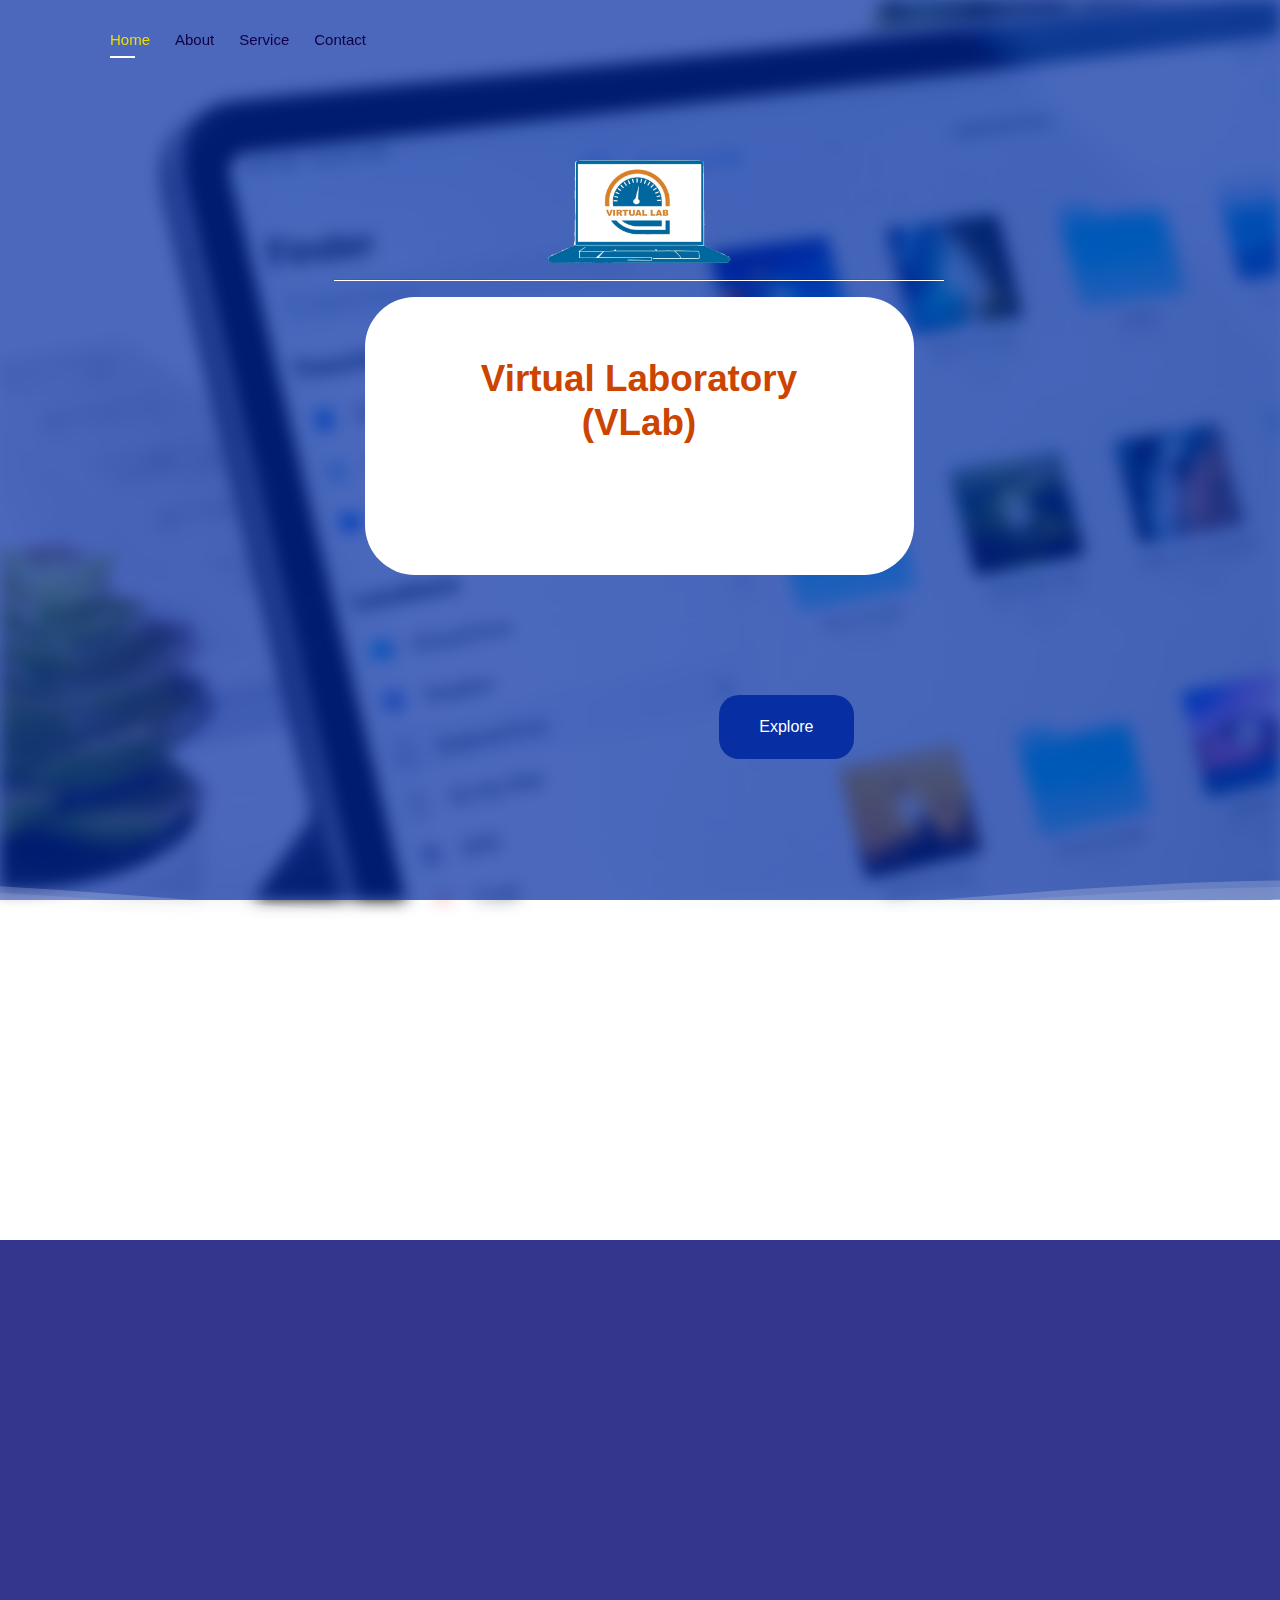
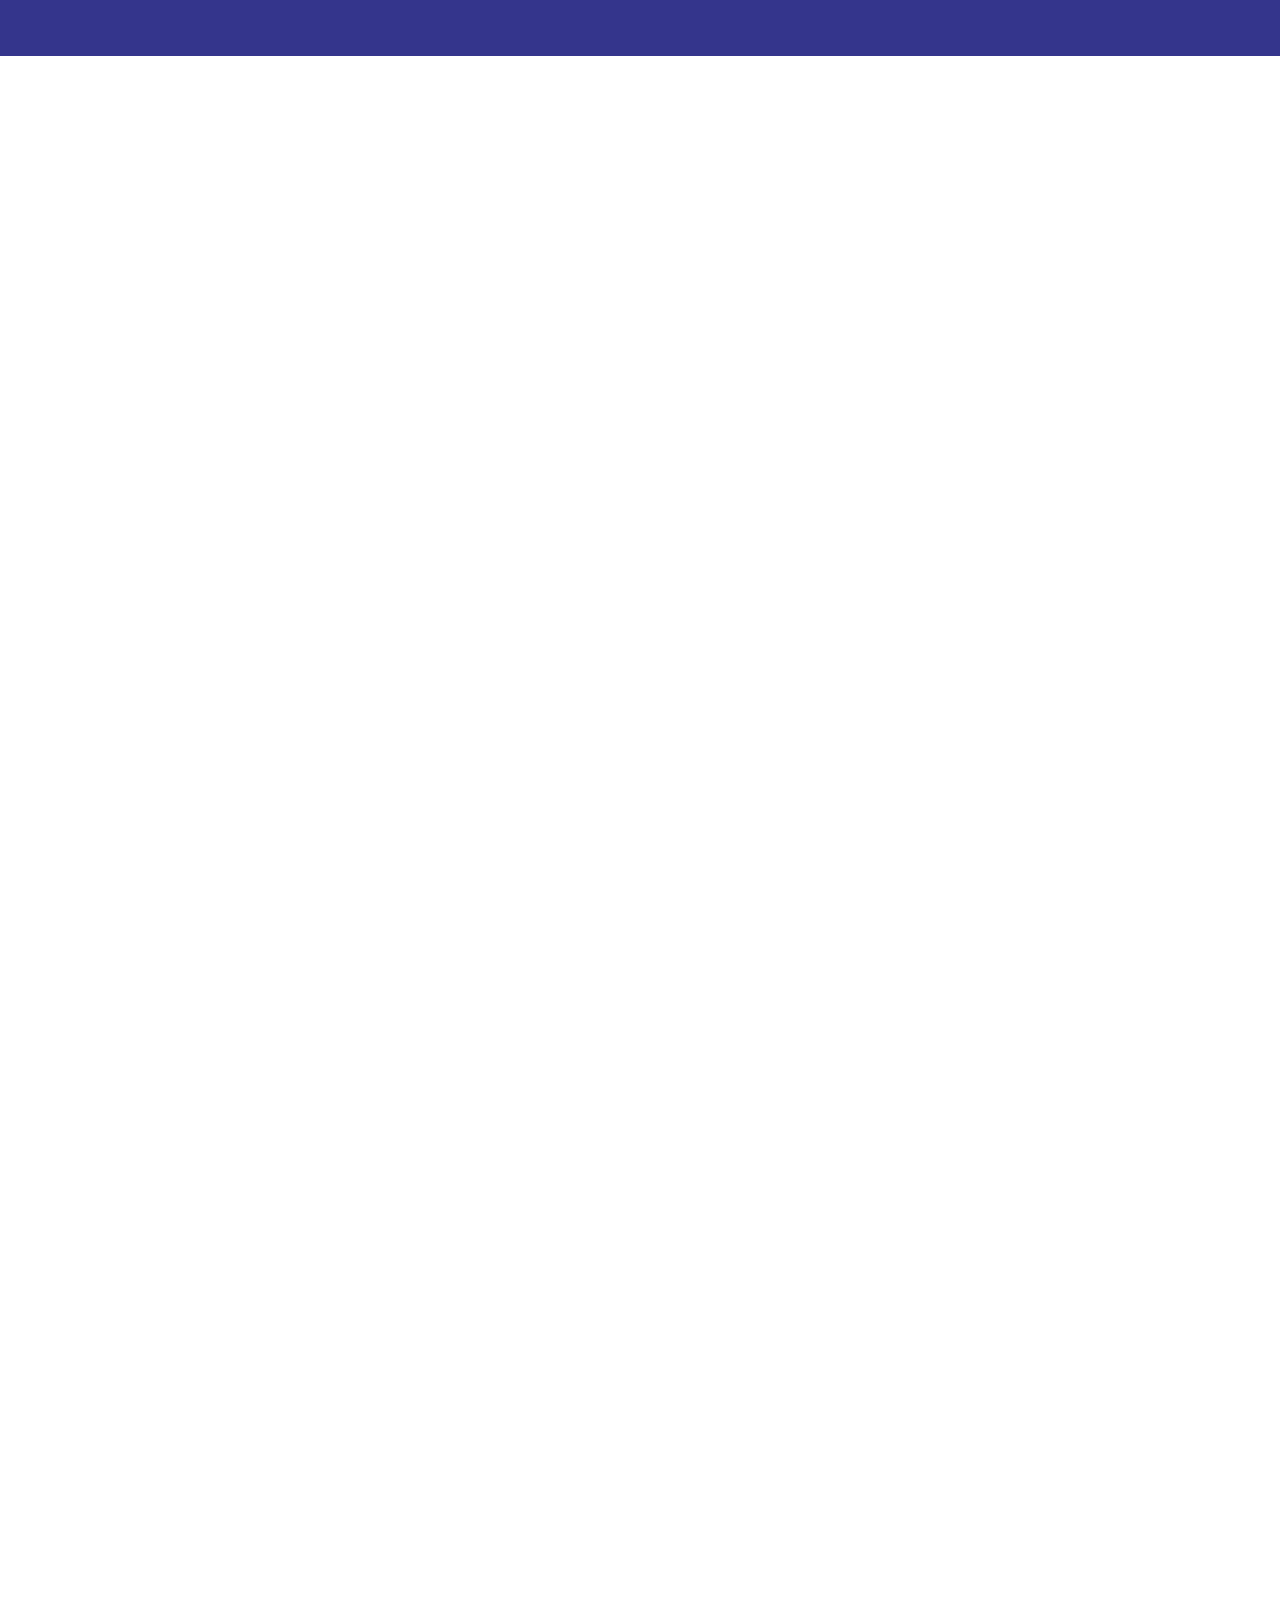
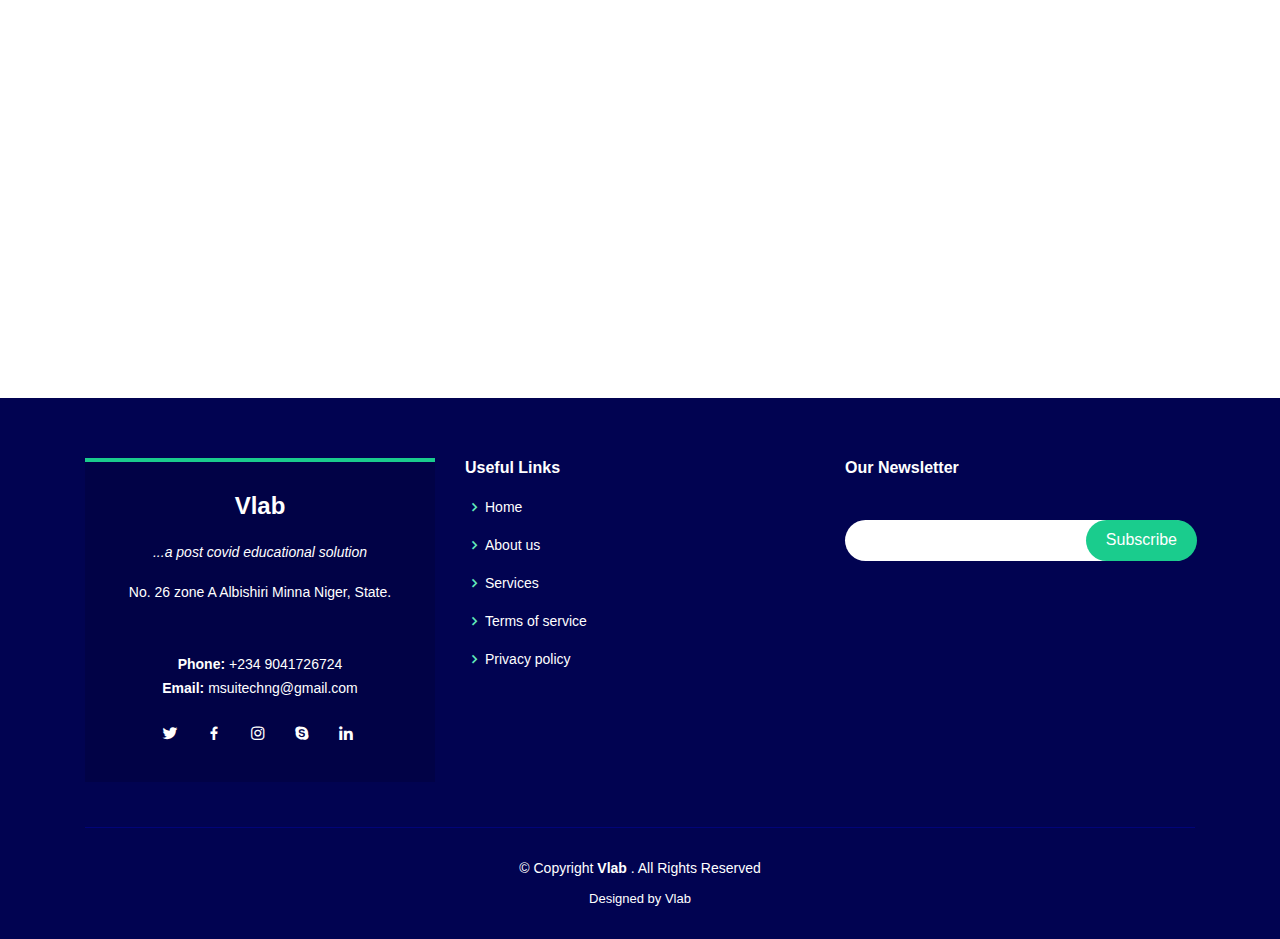
<file: index.html>
<!DOCTYPE html>
<html lang="en">

<head>
  <meta charset="utf-8">
  <meta content="width=device-width, initial-scale=1.0" name="viewport">

  <title>VLab </title>
  <meta content="" name="descriptison">
  <meta content="" name="keywords">

  <!-- Favicons -->
  <link href="assets/img/vlablogo.jpg" rel="icon">
  <link href="assets/img/vlablogo.jpg" rel="apple-touch-icon">

  <!-- Google Fonts -->
<!--   <link href="https://fonts.googleapis.com/css?family=Open+Sans:300,300i,400,400i,600,600i,700,700i|Montserrat:300,300i,400,400i,500,500i,600,600i,700,700i|Poppins:300,300i,400,400i,500,500i,600,600i,700,700i" rel="stylesheet"> -->
<link rel="preconnect" href="https://fonts.gstatic.com">
<link href="https://fonts.googleapis.com/css2?family=Andika+New+Basic:wght@700&family=Baloo+2:wght@500;700;800&family=Cinzel:wght@400;500;700&display=swap" rel="stylesheet">
  <!-- Vendor CSS Files -->
  <link href="assets/vendor/bootstrap/css/bootstrap.min.css" rel="stylesheet">
  <link href="assets/vendor/icofont/icofont.min.css" rel="stylesheet">
  <link href="assets/vendor/boxicons/css/boxicons.min.css" rel="stylesheet">
  <link href="assets/vendor/venobox/venobox.css" rel="stylesheet">
  <link href="assets/vendor/remixicon/remixicon.css" rel="stylesheet">
  <link href="assets/vendor/owl.carousel/assets/owl.carousel.min.css" rel="stylesheet">
  <link href="assets/vendor/aos/aos.css" rel="stylesheet">

  <!-- Template Main CSS File -->
  <link href="assets/css/style.css" rel="stylesheet">

  <!-- =======================================================
  * Template Name: MSUIT Tech - v2.2.0
  * Template URL: https://bootstrapmade.com/MSUIT Tech-free-bootstrap-landing-page-template/
  * Author: BootstrapMade.com
  * License: https://bootstrapmade.com/license/
  ======================================================== -->
</head>

<body>
  <div style="height: 100vh;width: 100%;background-image: url('assets/img/gallery/gallery-7.jpg');position: absolute;z-index:1px;filter: blur(8px); -webkit-filter: blur(8px);background-repeat: no-repeat; background-size: cover;"></div>
  <div style="width: 100%; height: 100vh; position: absolute;z-index: 0;  background:rgb(0,40,160,.7);"></div>
  <header id="header" class="fixed-top d-flex align-items-center header-transparent">
    <div class="container d-flex align-items-center"  style="height: 70px !important;">
     <nav class="nav-menu d-none d-lg-block">
        <ul>
          <li class="active"><a href="index.html">Home</a></li>
          <li><a href="#about">About</a></li>
          <li><a href="#features">Service</a></li>   
          <li><a href="#contact">Contact</a></li>

        </ul>
      </nav><!-- .nav-menu -->
      </div>
  </header>
  <div class="row index-main">
    <div class="col-lg-3"></div>
    <div class="col-lg-6">
      <center>
        
      <img src="assets/img/vlablogo2.png" width="30%" style="z-index: 2;" class="img-fluid animated" alt="">
      <hr style="border-bottom: 1px solid #fff;">
      <div data-aos="" style="" class="index-style">
            <h1 class="Mcolor">Virtual Laboratory (VLab)</h1>
            <h5 style="color:#fff;font-family: 'Baloo 2', cursive; font-weight: normal;">for Science and Engineering Student Project</h5>              
            <div class="text-center exploreC" style="position: relative; z-index: 2;">
              <a href="#about" class="btn-get-started scrollto explore" >Explore</a>
            </div>
        </div>
      </center>
    </div>
    <div class="col-lg-3"></div>
  </div>
  <div style="height: 100vh;">    
    <div style="position: absolute;z-index: 0; bottom: -4%;width: 100%;">
    
      <svg class="hero-waves" xmlns="http://www.w3.org/2000/svg" xmlns:xlink="http://www.w3.org/1999/xlink" viewBox="0 24 150 28 " preserveAspectRatio="none">
        <defs>
          <path id="wave-path" d="M-160 44c30 0 58-18 88-18s 58 18 88 18 58-18 88-18 58 18 88 18 v44h-352z">
        </defs>
        <g class="wave1">
          <use xlink:href="#wave-path" x="50" y="3" fill="rgba(255,255,255, .1)">
        </g>
        <g class="wave2">
          <use xlink:href="#wave-path" x="50" y="0" fill="rgba(255,255,255, .2)">
        </g>
        <g class="wave3">
          <use xlink:href="#wave-path" x="50" y="9" fill="#fff">
        </g>
      </svg>

    </div>
  </div>

  <main id="main">

    <!-- ======= About Section ======= -->
    <section id="about" class="about">
      <div class="container-fluid">

        <div class="row">
          <div class="col-xl-5 col-lg-6 video-box d-flex justify-content-center align-items-stretch" data-aos="fade-right">
            <a href="https://youtu.be/5Vc21hGJLpM" class="venobox play-btn mb-4" data-vbtype="video" data-autoplay="true"></a>
          </div>

          <div class="col-xl-7 col-lg-6 icon-boxes d-flex flex-column align-items-stretch justify-content-center py-5 px-lg-5" data-aos="fade-left">
            <h3>VLab</h3>
            <p style="text-align: justify;">We believe there is a better way we can bring new development to your aspect of specialization. A more valuable, less invasive way where customers are earned rather than bought. We are obsessively passionate about it, our mission is to help people achieve and aslo improve on their goal.</p>
            
           </div>
        </div>

      </div>
    </section><!-- End About Section -->

    <!-- ======= Features Section ======= -->
<!--     <section id="features" class="features">
      <div class="container">

        <div class="section-title" data-aos="fade-up">
          <h2>What we Do</h2>
          <p>Check it Out</p>
        </div>

        <div class="row" data-aos="fade-left">
          <div class="col-lg-3 col-md-4">
            <div class="icon-box" data-aos="zoom-in" data-aos-delay="50">
              <i class="ri-base-station-line" style="color: #ffbb2c;"></i>
              <h3><a href="">ICT and Business Consulting</a></h3>
            </div>
          </div>
          <div class="col-lg-3 col-md-4 mt-4 mt-md-0">
            <div class="icon-box" data-aos="zoom-in" data-aos-delay="100">
              <i class="ri-database-2-line" style="color: #5578ff;"></i>
              <h3><a href="">Software Development</a></h3>
            </div>
          </div>
          <div class="col-lg-3 col-md-4 mt-4 mt-md-0">
            <div class="icon-box" data-aos="zoom-in" data-aos-delay="150">
              <i class="ri-calendar-todo-line" style="color: #e80368;"></i>
              <h3><a href="">Printing/Publishing</a></h3>
            </div>
          </div>
          <div class="col-lg-3 col-md-4 mt-4 mt-lg-0">
            <div class="icon-box" data-aos="zoom-in" data-aos-delay="200">
              <i class="ri-price-tag-2-line" style="color: #e361ff;"></i>
              <h3><a href="">AgricTech</a></h3>
            </div>
          </div>
          <div class="col-lg-3 col-md-4 mt-4">
            <div class="icon-box" data-aos="zoom-in" data-aos-delay="250">
              <i class="ri-bar-chart-box-line" style="color: #47aeff;"></i>
              <h3><a href="">FinTech</a></h3>
            </div>
          </div>
          <div class="col-lg-3 col-md-4 mt-4">
            <div class="icon-box" data-aos="zoom-in" data-aos-delay="300">
              <i class="ri-gradienter-line" style="color: #ffa76e;"></i>
              <h3><a href="">General Contracts</a></h3>
            </div>
          </div>      
        </div>

      </div>
    </section> --><!-- End Features Section -->

    <!-- ======= Counts Section ======= -->
<!--     <section id="counts" class="counts">
      <div class="container">

        <div class="row" data-aos="fade-up">

          <div class="col-lg-3 col-md-6">
            <div class="count-box">
              <i class="icofont-simple-smile"></i>
              <span data-toggle="counter-up">232</span>
              <p>Happy Clients</p>
            </div>
          </div>

          <div class="col-lg-3 col-md-6 mt-5 mt-md-0">
            <div class="count-box">
              <i class="icofont-document-folder"></i>
              <span data-toggle="counter-up">2</span>
              <p>Projects</p>
            </div>
          </div>

          <div class="col-lg-3 col-md-6 mt-5 mt-lg-0">
            <div class="count-box">
              <i class="icofont-live-support"></i>
              <span data-toggle="counter-up">1,463</span>
              <p>Hours Of Support</p>
            </div>
          </div>

          <div class="col-lg-3 col-md-6 mt-5 mt-lg-0">
            <div class="count-box">
              <i class="icofont-users-alt-5"></i>
              <span data-toggle="counter-up">5</span>
              <p>Hard Workers</p>
            </div>
          </div>

        </div>

      </div>
    </section> --><!-- End Counts Section -->

    <!-- ======= Details Section ======= -->

    <!-- ======= Gallery Section ======= -->
<!--     <section id="gallery" class="gallery about">
      <div class="container">
        <div class="section-title" data-aos="fade-up">
          <h2 class="">Executed Projects</h2>
          <p class="p-0 m-0">Check it Out</p>
        </div>
        <div class="col-xl-7 col-lg-6 icon-boxes d-flex flex-column align-items-stretch justify-content-center " data-aos="fade-left">          
            <div class="icon-box mt-3" data-aos="zoom-in" data-aos-delay="100">
            <div class="icon"><i class="bx bx-gift"></i></div>
            <h4 class="title"><a href="https://myibbulresult.com.ng">IBBUL Result System</a></h4>
            <p class="description">A Web, SMS-ussd based result checker for students of IBB University Lapai </p>
          </div>

        <div class="icon-box" data-aos="zoom-in" data-aos-delay="200">
          <div class="icon"><i class="bx bx-gift"></i></div>
          <h4 class="title"><a href="https://vicelab.netlify.app">VICE-Lab System</a></h4>
          <p class="description">Virtual Clean Energy Laboratory (VICE-Lab) A Simulation Virtual Environment and Research</p>
        </div>
        <br>
        <br>
       </div>
 -->
<!--         <div class="row no-gutters" data-aos="fade-left">

          <div class="col-lg-3 col-md-4">
            <div class="gallery-item" data-aos="zoom-in" data-aos-delay="100">
              <a href="assets/img/gallery/gallery-1.jpg" class="venobox" data-gall="gallery-item">
                <img src="assets/img/gallery/gallery-1.jpg" alt="" class="img-fluid">
              </a>

            </div>
          </div>

          <div class="col-lg-3 col-md-4">
            <div class="gallery-item" data-aos="zoom-in" data-aos-delay="150">
              <a href="assets/img/gallery/gallery-2.jpg" class="venobox" data-gall="gallery-item">
                <img src="assets/img/gallery/gallery-2.jpg" alt="" class="img-fluid">
              </a>
            </div>
          </div>

          <div class="col-lg-3 col-md-4">
            <div class="gallery-item" data-aos="zoom-in" data-aos-delay="200">
              <a href="assets/img/gallery/gallery-3.jpg" class="venobox" data-gall="gallery-item">
                <img src="assets/img/gallery/gallery-3.jpg" alt="" class="img-fluid">
              </a>
            </div>
          </div>

          <div class="col-lg-3 col-md-4">
            <div class="gallery-item" data-aos="zoom-in" data-aos-delay="250">
              <a href="assets/img/gallery/gallery-4.jpg" class="venobox" data-gall="gallery-item">
                <img src="assets/img/gallery/gallery-4.jpg" alt="" class="img-fluid">
              </a>
            </div>
          </div>

          <div class="col-lg-3 col-md-4">
            <div class="gallery-item" data-aos="zoom-in" data-aos-delay="300">
              <a href="assets/img/gallery/gallery-5.jpg" class="venobox" data-gall="gallery-item">
                <img src="assets/img/gallery/gallery-5.jpg" alt="" class="img-fluid">
              </a>
            </div>
          </div>

          <div class="col-lg-3 col-md-4">
            <div class="gallery-item" data-aos="zoom-in" data-aos-delay="350">
              <a href="assets/img/gallery/gallery-6.jpg" class="venobox" data-gall="gallery-item">
                <img src="assets/img/gallery/gallery-6.jpg" alt="" class="img-fluid">
              </a>
            </div>
          </div>

          <div class="col-lg-3 col-md-4">
            <div class="gallery-item" data-aos="zoom-in" data-aos-delay="400">
              <a href="assets/img/gallery/gallery-7.jpg" class="venobox" data-gall="gallery-item">
                <img src="assets/img/gallery/gallery-7.jpg" alt="" class="img-fluid">
              </a>
            </div>
          </div>

          <div class="col-lg-3 col-md-4">
            <div class="gallery-item" data-aos="zoom-in" data-aos-delay="450">
              <a href="assets/img/gallery/gallery-8.jpg" class="venobox" data-gall="gallery-item">
                <img src="assets/img/gallery/gallery-8.jpg" alt="" class="img-fluid">
              </a>
            </div>
          </div>

        </div>
 -->
      </div>
    </section><!-- End Gallery Section -->

    <!-- ======= Testimonials Section ======= -->
    <section id="testimonials" class="testimonials">
      <div class="container">

        <div class="owl-carousel testimonials-carousel" data-aos="zoom-in">

          <div class="testimonial-item">
            <img src="assets/img/testimonials/testimonials-1.png" class="testimonial-img" alt="">
            <h3>Abdullahi Abubakar </h3>
            <h4>Ceo &amp; Founder</h4>
            <p>
              <i class="bx bxs-quote-alt-left quote-icon-left"></i>            
              <i class="bx bxs-quote-alt-right quote-icon-right"></i>
            </p>
          </div>

          <div class="testimonial-item">
            <img src="assets/img/testimonials/testimonials-2.png" class="testimonial-img" alt="">
            <h3>Abdulkareem Abdullahi</h3>
            <h4>Designer</h4>
            <p>
              <i class="bx bxs-quote-alt-left quote-icon-left"></i>
              <!-- Export tempor illum tamen malis malis eram quae irure esse labore quem cillum quid cillum eram malis quorum velit fore eram velit sunt aliqua noster fugiat irure amet legam anim culpa. -->
              <i class="bx bxs-quote-alt-right quote-icon-right"></i>
            </p>
          </div>

          <div class="testimonial-item">
            <img src="assets/img/testimonials/testimonials-3.jpg" class="testimonial-img" alt="">
            <h3>Sa'id Abdulsalam</h3>
            <h4>Developer</h4>
            <p>
              <i class="bx bxs-quote-alt-left quote-icon-left"></i>
            <!--   Enim nisi quem export duis labore cillum quae magna enim sint quorum nulla quem veniam duis minim tempor labore quem eram duis noster aute amet eram fore quis sint minim. -->
              <i class="bx bxs-quote-alt-right quote-icon-right"></i>
            </p>
          </div>

          <div class="testimonial-item">
            <img src="assets/img/testimonials/testimonials-4.jpg" class="testimonial-img" alt="">
            <h3>Abubakar Abdulsalam</h3>
            <h4>Developer</h4>
            <p>
              <i class="bx bxs-quote-alt-left quote-icon-left"></i>
             <!--  Fugiat enim eram quae cillum dolore dolor amet nulla culpa multos export minim fugiat minim velit minim dolor enim duis veniam ipsum anim magna sunt elit fore quem dolore labore illum veniam. -->
              <i class="bx bxs-quote-alt-right quote-icon-right"></i>
            </p>
          </div>
          <div class="testimonial-item">
            <img src="assets/img/testimonials/testimonials-5.png" class="testimonial-img" alt="">
            <h3>Idris Muhammad</h3>
            <h4>Mobile Developer</h4>
            <p>
              <i class="bx bxs-quote-alt-left quote-icon-left"></i>
             <!--  Fugiat enim eram quae cillum dolore dolor amet nulla culpa multos export minim fugiat minim velit minim dolor enim duis veniam ipsum anim magna sunt elit fore quem dolore labore illum veniam. -->
              <i class="bx bxs-quote-alt-right quote-icon-right"></i>
            </p>
          </div>

        </div>

      </div>
    </section><!-- End Testimonials Section -->

    <!-- ======= Team Section ======= -->
    <section id="team" class="team">
      <div class="container">

        <div class="section-title" data-aos="fade-up">
          <h2>PARTNERS</h2>
          <p>Our Academic Partners</p>
        </div>

        <div class="row" data-aos="fade-left">

          <div class="col-lg-6 col-md-6">
            <div class="member" data-aos="zoom-in" data-aos-delay="100">
              <div class="pic shadow"><img src="assets/img/ibbul.png" class="img-fluid" alt=""></div>
              <div class="member-info">
                <h4>IBB University Lapai</h4>
                <span>Minna Niger State</span>
                <div class="social">
                  <a href=""><i class="icofont-twitter"></i></a>
                  <a href=""><i class="icofont-facebook"></i></a>
                  <a href=""><i class="icofont-instagram"></i></a>
                  <a href=""><i class="icofont-linkedin"></i></a>
                </div>
              </div>
            </div>
          </div>

          <div class="col-lg-6 col-md-6 mt-5 mt-md-0">
            <div class="member" data-aos="zoom-in" data-aos-delay="200">
              <div class="pic shadow"><img src="assets/img/baze.png" class="img-fluid" alt=""></div>
              <div class="member-info">
                <h4>Baze University</h4>
                <span>Abuja</span>
                <div class="social">
                  <a href=""><i class="icofont-twitter"></i></a>
                  <a href=""><i class="icofont-facebook"></i></a>
                  <a href=""><i class="icofont-instagram"></i></a>
                  <a href=""><i class="icofont-linkedin"></i></a>
                </div>
              </div>
            </div>
          </div>
          <div class="col-12 mt-5">
            
<div class="section-title" data-aos="fade-up">
          <h2>PARTNERS</h2>
          <p>Industrial Partners</p>
        </div>
          </div>
          <div class="col-lg-6 col-md-6 mt-5 mt-lg-0">
            <div class="member" data-aos="zoom-in" data-aos-delay="300">
              <div class="pic shadow"><img src="assets/img/sedi.png" class="img-fluid" alt=""></div>
              <div class="member-info">
                <h4>SEDI-Minna</h4>
                <span>CTO</span>
                <div class="social">
                  <a href=""><i class="icofont-twitter"></i></a>
                  <a href=""><i class="icofont-facebook"></i></a>
                  <a href=""><i class="icofont-instagram"></i></a>
                  <a href=""><i class="icofont-linkedin"></i></a>
                </div>
              </div>
            </div>
          </div>

          <div class="col-lg-6 col-md-6 mt-5 mt-lg-0">
            <div class="member" data-aos="zoom-in" data-aos-delay="400">
              <div class="pic shadow"><img src="assets/img/multilink.png" class="img-fluid" alt=""></div>
              <div class="member-info">
                <h4>Seamlness Multilink</h4>
                <span>Accountant</span>
                <div class="social">
                  <a href=""><i class="icofont-twitter"></i></a>
                  <a href=""><i class="icofont-facebook"></i></a>
                  <a href=""><i class="icofont-instagram"></i></a>
                  <a href=""><i class="icofont-linkedin"></i></a>
                </div>
              </div>
            </div>
          </div>


        </div>

      </div>
    </section><!-- End Team Section -->

    <!-- ======= Pricing Section ======= -->
    <!-- <section id="pricing" class="pricing">
      <div class="container">

        <div class="section-title" data-aos="fade-up">
          <h2>Pricing</h2>
          <p>Check our Pricing</p>
        </div>

        <div class="row" data-aos="fade-left">

          <div class="col-lg-3 col-md-6">
            <div class="box" data-aos="zoom-in" data-aos-delay="100">
              <h3>Free</h3>
              <h4><sup>$</sup>0<span> / month</span></h4>
              <ul>
                <li>Aida dere</li>
                <li>Nec feugiat nisl</li>
                <li>Nulla at volutpat dola</li>
                <li class="na">Pharetra massa</li>
                <li class="na">Massa ultricies mi</li>
              </ul>
              <div class="btn-wrap">
                <a href="#" class="btn-buy">Buy Now</a>
              </div>
            </div>
          </div>

          <div class="col-lg-3 col-md-6 mt-4 mt-md-0">
            <div class="box featured" data-aos="zoom-in" data-aos-delay="200">
              <h3>Business</h3>
              <h4><sup>$</sup>19<span> / month</span></h4>
              <ul>
                <li>Aida dere</li>
                <li>Nec feugiat nisl</li>
                <li>Nulla at volutpat dola</li>
                <li>Pharetra massa</li>
                <li class="na">Massa ultricies mi</li>
              </ul>
              <div class="btn-wrap">
                <a href="#" class="btn-buy">Buy Now</a>
              </div>
            </div>
          </div>

          <div class="col-lg-3 col-md-6 mt-4 mt-lg-0">
            <div class="box" data-aos="zoom-in" data-aos-delay="300">
              <h3>Developer</h3>
              <h4><sup>$</sup>29<span> / month</span></h4>
              <ul>
                <li>Aida dere</li>
                <li>Nec feugiat nisl</li>
                <li>Nulla at volutpat dola</li>
                <li>Pharetra massa</li>
                <li>Massa ultricies mi</li>
              </ul>
              <div class="btn-wrap">
                <a href="#" class="btn-buy">Buy Now</a>
              </div>
            </div>
          </div>

          <div class="col-lg-3 col-md-6 mt-4 mt-lg-0">
            <div class="box" data-aos="zoom-in" data-aos-delay="400">
              <span class="advanced">Advanced</span>
              <h3>Ultimate</h3>
              <h4><sup>$</sup>49<span> / month</span></h4>
              <ul>
                <li>Aida dere</li>
                <li>Nec feugiat nisl</li>
                <li>Nulla at volutpat dola</li>
                <li>Pharetra massa</li>
                <li>Massa ultricies mi</li>
              </ul>
              <div class="btn-wrap">
                <a href="#" class="btn-buy">Buy Now</a>
              </div>
            </div>
          </div>

        </div>

      </div>
    </section>
 -->
    <!-- End Pricing Section -->

    <!-- ======= F.A.Q Section ======= -->
<!--     <section id="faq" class="faq section-bg">
      <div class="container">

        <div class="section-title" data-aos="fade-up">
          <h2>F.A.Q</h2>
          <p>Frequently Asked Questions</p>
        </div>

        <div class="faq-list">
          <ul>
            <li data-aos="fade-up">
              <i class="bx bx-help-circle icon-help"></i> <a data-toggle="collapse" class="collapse" href="#faq-list-1">Non consectetur a erat nam at lectus urna duis? <i class="bx bx-chevron-down icon-show"></i><i class="bx bx-chevron-up icon-close"></i></a>
              <div id="faq-list-1" class="collapse show" data-parent=".faq-list">
                <p>
                  Feugiat pretium nibh ipsum consequat. Tempus iaculis urna id volutpat lacus laoreet non curabitur gravida. Venenatis lectus magna fringilla urna porttitor rhoncus dolor purus non.
                </p>
              </div>
            </li>

            <li data-aos="fade-up" data-aos-delay="100">
              <i class="bx bx-help-circle icon-help"></i> <a data-toggle="collapse" href="#faq-list-2" class="collapsed">Feugiat scelerisque varius morbi enim nunc? <i class="bx bx-chevron-down icon-show"></i><i class="bx bx-chevron-up icon-close"></i></a>
              <div id="faq-list-2" class="collapse" data-parent=".faq-list">
                <p>
                  Dolor sit amet consectetur adipiscing elit pellentesque habitant morbi. Id interdum velit laoreet id donec ultrices. Fringilla phasellus faucibus scelerisque eleifend donec pretium. Est pellentesque elit ullamcorper dignissim. Mauris ultrices eros in cursus turpis massa tincidunt dui.
                </p>
              </div>
            </li>

            <li data-aos="fade-up" data-aos-delay="200">
              <i class="bx bx-help-circle icon-help"></i> <a data-toggle="collapse" href="#faq-list-3" class="collapsed">Dolor sit amet consectetur adipiscing elit? <i class="bx bx-chevron-down icon-show"></i><i class="bx bx-chevron-up icon-close"></i></a>
              <div id="faq-list-3" class="collapse" data-parent=".faq-list">
                <p>
                  Eleifend mi in nulla posuere sollicitudin aliquam ultrices sagittis orci. Faucibus pulvinar elementum integer enim. Sem nulla pharetra diam sit amet nisl suscipit. Rutrum tellus pellentesque eu tincidunt. Lectus urna duis convallis convallis tellus. Urna molestie at elementum eu facilisis sed odio morbi quis
                </p>
              </div>
            </li>

            <li data-aos="fade-up" data-aos-delay="300">
              <i class="bx bx-help-circle icon-help"></i> <a data-toggle="collapse" href="#faq-list-4" class="collapsed">Tempus quam pellentesque nec nam aliquam sem et tortor consequat? <i class="bx bx-chevron-down icon-show"></i><i class="bx bx-chevron-up icon-close"></i></a>
              <div id="faq-list-4" class="collapse" data-parent=".faq-list">
                <p>
                  Molestie a iaculis at erat pellentesque adipiscing commodo. Dignissim suspendisse in est ante in. Nunc vel risus commodo viverra maecenas accumsan. Sit amet nisl suscipit adipiscing bibendum est. Purus gravida quis blandit turpis cursus in.
                </p>
              </div>
            </li>

            <li data-aos="fade-up" data-aos-delay="400">
              <i class="bx bx-help-circle icon-help"></i> <a data-toggle="collapse" href="#faq-list-5" class="collapsed">Tortor vitae purus faucibus ornare. Varius vel pharetra vel turpis nunc eget lorem dolor? <i class="bx bx-chevron-down icon-show"></i><i class="bx bx-chevron-up icon-close"></i></a>
              <div id="faq-list-5" class="collapse" data-parent=".faq-list">
                <p>
                  Laoreet sit amet cursus sit amet dictum sit amet justo. Mauris vitae ultricies leo integer malesuada nunc vel. Tincidunt eget nullam non nisi est sit amet. Turpis nunc eget lorem dolor sed. Ut venenatis tellus in metus vulputate eu scelerisque.
                </p>
              </div>
            </li>

          </ul>
        </div>

      </div>
    </section> -->
    <!-- End F.A.Q Section -->

    <!-- ======= Contact Section ======= -->
    <section id="contact" class="contact">
      <div class="container">

        <div class="section-title" data-aos="fade-up">
          <h2>Contact</h2>
          <p>Contact Us</p>
        </div>

        <div class="row">

          <div class="col-lg-4" data-aos="fade-right" data-aos-delay="100">
            <div class="info">
              <div class="address">
                <i class="icofont-google-map"></i>
                <h4>Location:</h4>
                <p>No. 26 zone A Albishiri Minna Niger, State.</p>
              </div>

              <div class="email">
                <i class="icofont-envelope"></i>
                <h4>Email:</h4>
                <p>vlabforscience@gmail.com</p>
              </div>

              <div class="phone">
                <i class="icofont-phone"></i>
                <h4>Call:</h4>
                <p>+234 9041726724</p>
              </div>

            </div>

          </div>

          <div class="col-lg-8 mt-5 mt-lg-0" data-aos="fade-left" data-aos-delay="200">

            <form action="forms/contact.php" method="post" role="form" class="php-email-form">
              <div class="form-row">
                <div class="col-md-6 form-group">
                  <input type="text" name="name" class="form-control" id="name" placeholder="Your Name" data-rule="minlen:4" data-msg="Please enter at least 4 chars" />
                  <div class="validate"></div>
                </div>
                <div class="col-md-6 form-group">
                  <input type="email" class="form-control" name="email" id="email" placeholder="Your Email" data-rule="email" data-msg="Please enter a valid email" />
                  <div class="validate"></div>
                </div>
              </div>
              <div class="form-group">
                <input type="text" class="form-control" name="subject" id="subject" placeholder="Subject" data-rule="minlen:4" data-msg="Please enter at least 8 chars of subject" />
                <div class="validate"></div>
              </div>
              <div class="form-group">
                <textarea class="form-control" name="message" rows="5" data-rule="required" data-msg="Please write something for us" placeholder="Message"></textarea>
                <div class="validate"></div>
              </div>
              <div class="mb-3">
                <div class="loading">Loading</div>
                <div class="error-message"></div>
                <div class="sent-message">Your message has been sent. Thank you!</div>
              </div>
              <div class="text-center"><button type="submit">Send Message</button></div>
            </form>

          </div>

        </div>

      </div>
    </section><!-- End Contact Section -->

  </main><!-- End #main -->

  <!-- ======= Footer ======= -->
  <footer id="footer">
    <div class="footer-top">
      <div class="container">
        <div class="row">

          <div class="col-lg-4 col-md-6">
            <div class="footer-info">
              <h3>Vlab </h3>
              <p class="pb-3"><em>...a post covid educational solution</em></p>
              <p>
                No. 26 zone A Albishiri Minna Niger, State.<br>
                <br><br>
                <strong>Phone:</strong> +234 9041726724<br>
                <strong>Email:</strong> msuitechng@gmail.com<br>
              </p>
              <div class="social-links mt-3">
                <a href="#" class="twitter"><i class="bx bxl-twitter"></i></a>
                <a href="#" class="facebook"><i class="bx bxl-facebook"></i></a>
                <a href="#" class="instagram"><i class="bx bxl-instagram"></i></a>
                <a href="#" class="google-plus"><i class="bx bxl-skype"></i></a>
                <a href="#" class="linkedin"><i class="bx bxl-linkedin"></i></a>
              </div>
            </div>
          </div>

          <div class="col-lg-2 col-md-6 footer-links">
            <h4>Useful Links</h4>
            <ul>
              <li><i class="bx bx-chevron-right"></i> <a href="#">Home</a></li>
              <li><i class="bx bx-chevron-right"></i> <a href="#">About us</a></li>
              <li><i class="bx bx-chevron-right"></i> <a href="#">Services</a></li>
              <li><i class="bx bx-chevron-right"></i> <a href="#">Terms of service</a></li>
              <li><i class="bx bx-chevron-right"></i> <a href="#">Privacy policy</a></li>
            </ul>
          </div>

          <div class="col-lg-2 col-md-6 footer-links">
          
          </div>

          <div class="col-lg-4 col-md-6 footer-newsletter">
            <h4>Our Newsletter</h4>
            
            <form action="" method="post">
              <input type="email" name="email"><input type="submit" value="Subscribe">
            </form>

          </div>

        </div>
      </div>
    </div>

    <div class="container">
      <div class="copyright">
        &copy; Copyright <strong><span>Vlab </span></strong>. All Rights Reserved
      </div>
      <div class="credits">
        <!-- All the links in the footer should remain intact. -->
        <!-- You can delete the links only if you purchased the pro version. -->
        <!-- Licensing information: https://bootstrapmade.com/license/ -->
        <!-- Purchase the pro version with working PHP/AJAX contact form: https://bootstrapmade.com/MSUIT Tech-free-bootstrap-landing-page-template/ -->
        Designed by Vlab
      </div>
    </div>
  </footer><!-- End Footer -->

  <a href="#" class="back-to-top"><i class="icofont-simple-up"></i></a>
  <div id="preloader"></div>

  <!-- Vendor JS Files -->
  <script src="assets/vendor/jquery/jquery.min.js"></script>
  <script src="assets/vendor/bootstrap/js/bootstrap.bundle.min.js"></script>
  <script src="assets/vendor/jquery.easing/jquery.easing.min.js"></script>
  <script src="assets/vendor/php-email-form/validate.js"></script>
  <script src="assets/vendor/venobox/venobox.min.js"></script>
  <script src="assets/vendor/waypoints/jquery.waypoints.min.js"></script>
  <script src="assets/vendor/counterup/counterup.min.js"></script>
  <script src="assets/vendor/owl.carousel/owl.carousel.min.js"></script>
  <script src="assets/vendor/aos/aos.js"></script>

  <!-- Template Main JS File -->
  <script src="assets/js/main.js"></script>

</body>

</html>
</file>
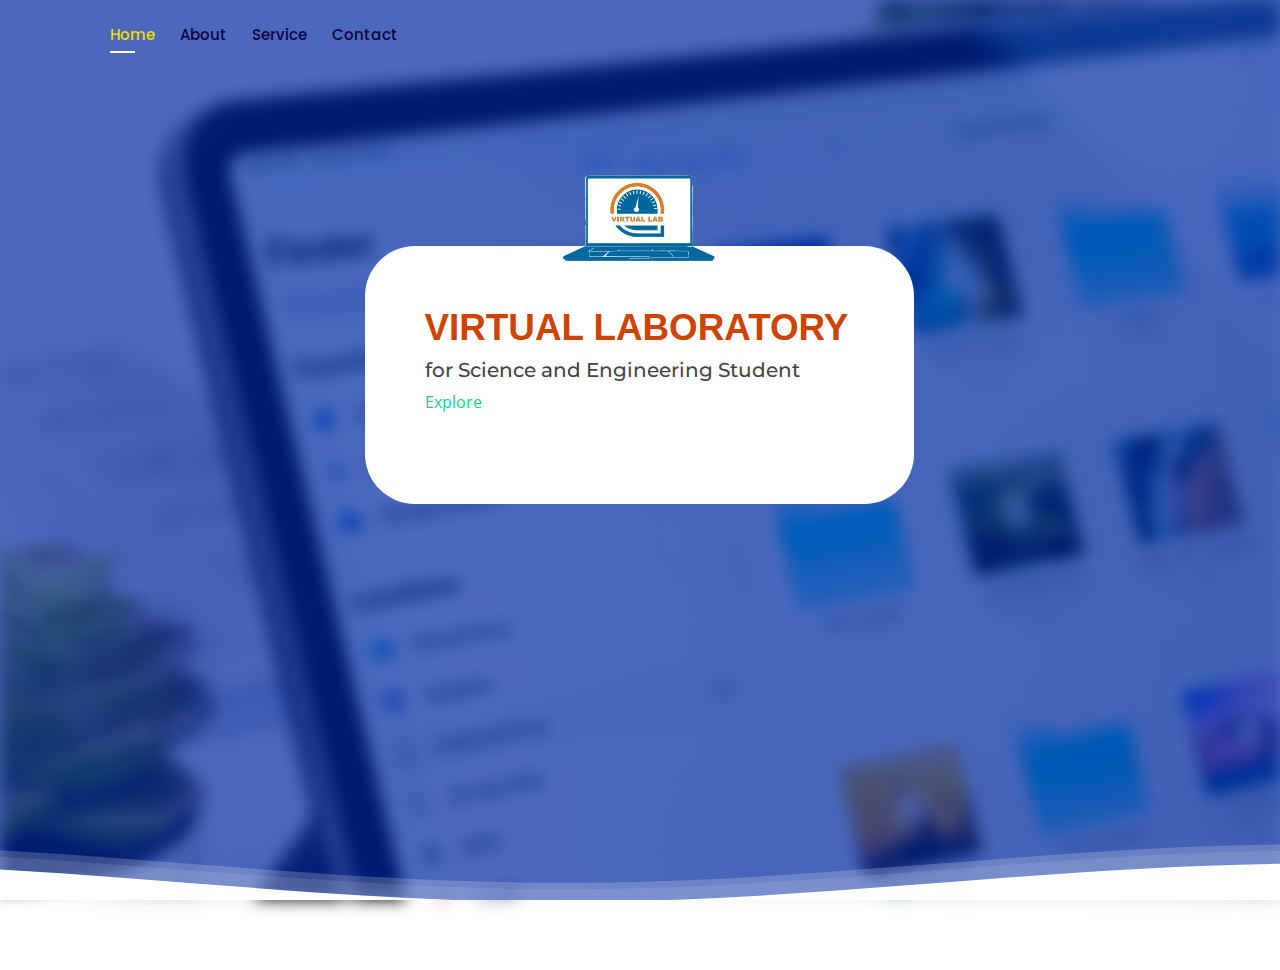
<file: home.html>
<!DOCTYPE html>
<html>

<head>
  <meta charset="utf-8">
  <meta content="width=device-width, initial-scale=1.0" name="viewport">

  <title>VLab </title>
  <meta content="" name="descriptison">
  <meta content="" name="keywords">

  <!-- Favicons -->
  <link href="assets/img/vlablogo.jpg" rel="icon">
  <link href="assets/img/vlablogo.jpg" rel="apple-touch-icon">

  <!-- Google Fonts -->
  <link href="https://fonts.googleapis.com/css?family=Open+Sans:300,300i,400,400i,600,600i,700,700i|Montserrat:300,300i,400,400i,500,500i,600,600i,700,700i|Poppins:300,300i,400,400i,500,500i,600,600i,700,700i" rel="stylesheet">

  <!-- Vendor CSS Files -->
  <link href="assets/vendor/bootstrap/css/bootstrap.min.css" rel="stylesheet">
  <link href="assets/vendor/icofont/icofont.min.css" rel="stylesheet">
  <link href="assets/vendor/boxicons/css/boxicons.min.css" rel="stylesheet">
  <link href="assets/vendor/venobox/venobox.css" rel="stylesheet">
  <link href="assets/vendor/remixicon/remixicon.css" rel="stylesheet">
  <link href="assets/vendor/owl.carousel/assets/owl.carousel.min.css" rel="stylesheet">
  <link href="assets/vendor/aos/aos.css" rel="stylesheet">

  <!-- Template Main CSS File -->
  <link href="assets/css/style.css" rel="stylesheet">

  <!-- =======================================================
  * Template Name: MSUIT Tech - v2.2.0
  * Template URL: https://bootstrapmade.com/MSUIT Tech-free-bootstrap-landing-page-template/
  * Author: BootstrapMade.com
  * License: https://bootstrapmade.com/license/
  ======================================================== -->
</head>
<body style="width: 100%;">
	<div style="height: 100vh;width: 100%;background-image: url('assets/img/gallery/gallery-7.jpg');position: absolute;z-index:1px;filter: blur(8px); -webkit-filter: blur(8px);background-repeat: no-repeat; background-size: cover;"></div>
	<div style="width: 100%; height: 100vh; position: absolute;z-index: 0;  background:rgb(0,40,160,.7);"></div>
	<header>
		<div class="container d-flex align-items-center"  style="height: 70px !important;">
		 <nav class="nav-menu d-none d-lg-block">
        <ul>
          <li class="active"><a href="index.html">Home</a></li>
          <li><a href="#about">About</a></li>
          <li><a href="#features">Service</a></li>   
          <li><a href="#contact">Contact</a></li>

        </ul>
      </nav><!-- .nav-menu -->
  		</div>
	</header>
	<div class="row index-main">
		<div class="col-lg-3"></div>
		<div class="col-lg-6">
			<center>
				
			<img src="assets/img/vlablogo2.png" width="25%" style="position: relative;top: 15px;z-index: 2;" class="img-fluid animated" alt="">
			</center>
			<div data-aos="" style="" class="index-style">
            <h1 class="Mcolor">VIRTUAL LABORATORY</h1>
            <h5>for Science and Engineering Student</h5>
            <div class="text-center text-lg-left">
              <a href="#about" class="btn-get-started scrollto">Explore</a>
            </div>
          </div>
		</div>
		<div class="col-lg-3"></div>
	</div>
	<div style="height: 100vh;">		
		<div style="position: absolute;bottom: 0%;width: 100%;">
	  
	    <svg class="hero-waves" xmlns="http://www.w3.org/2000/svg" xmlns:xlink="http://www.w3.org/1999/xlink" viewBox="0 24 150 28 " preserveAspectRatio="none">
	      <defs>
	        <path id="wave-path" d="M-160 44c30 0 58-18 88-18s 58 18 88 18 58-18 88-18 58 18 88 18 v44h-352z">
	      </defs>
	      <g class="wave1">
	        <use xlink:href="#wave-path" x="50" y="3" fill="rgba(255,255,255, .1)">
	      </g>
	      <g class="wave2">
	        <use xlink:href="#wave-path" x="50" y="0" fill="rgba(255,255,255, .2)">
	      </g>
	      <g class="wave3">
	        <use xlink:href="#wave-path" x="50" y="9" fill="#fff">
	      </g>
	    </svg>

		</div>
	</div>

</body>
</html>
</file>
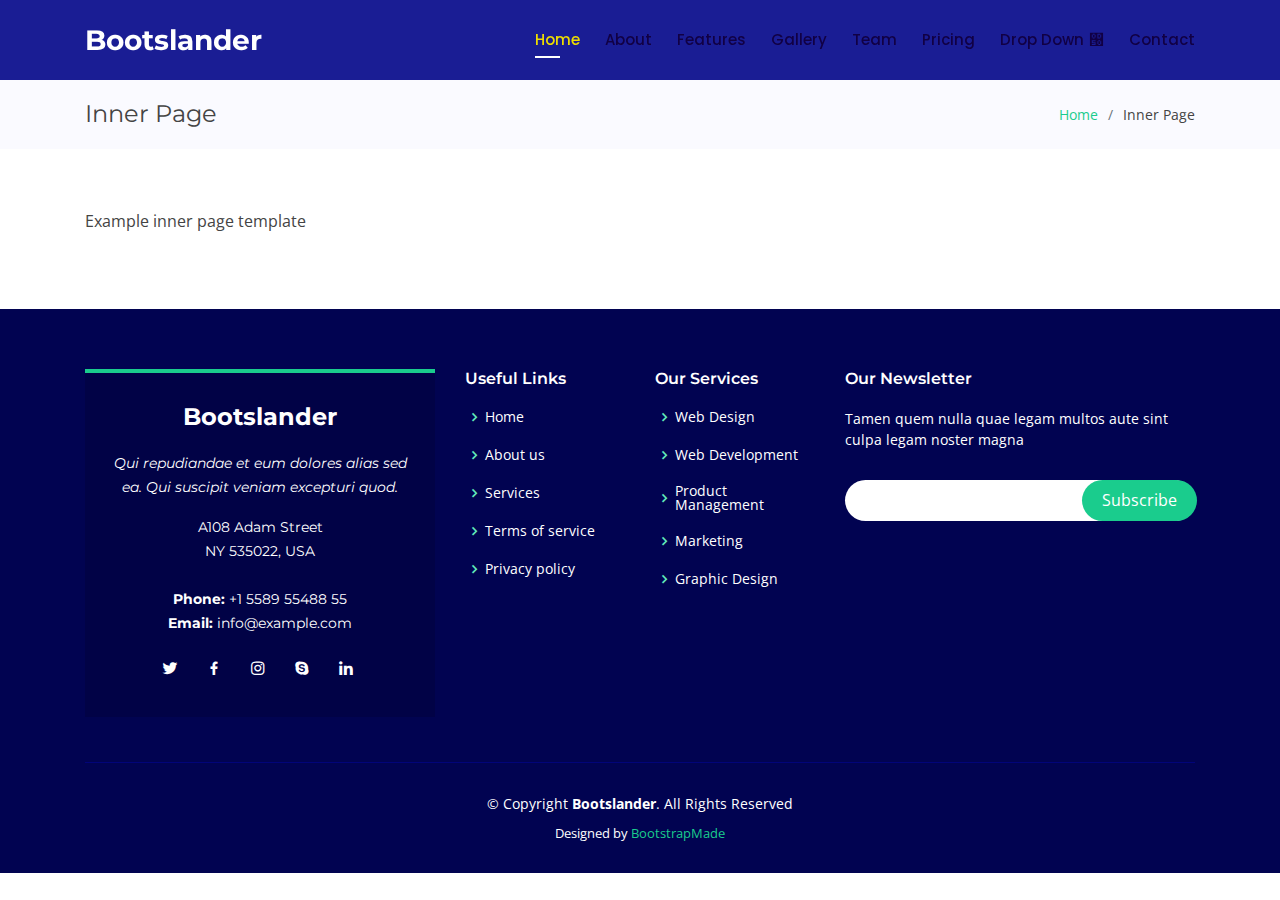
<file: inner-page.html>
<!DOCTYPE html>
<html lang="en">

<head>
  <meta charset="utf-8">
  <meta content="width=device-width, initial-scale=1.0" name="viewport">

  <title>Inner Page - Bootslander Bootstrap Template</title>
  <meta content="" name="descriptison">
  <meta content="" name="keywords">

  <!-- Favicons -->
  <link href="assets/img/favicon.png" rel="icon">
  <link href="assets/img/apple-touch-icon.png" rel="apple-touch-icon">

  <!-- Google Fonts -->
  <link href="https://fonts.googleapis.com/css?family=Open+Sans:300,300i,400,400i,600,600i,700,700i|Montserrat:300,300i,400,400i,500,500i,600,600i,700,700i|Poppins:300,300i,400,400i,500,500i,600,600i,700,700i" rel="stylesheet">

  <!-- Vendor CSS Files -->
  <link href="assets/vendor/bootstrap/css/bootstrap.min.css" rel="stylesheet">
  <link href="assets/vendor/icofont/icofont.min.css" rel="stylesheet">
  <link href="assets/vendor/boxicons/css/boxicons.min.css" rel="stylesheet">
  <link href="assets/vendor/venobox/venobox.css" rel="stylesheet">
  <link href="assets/vendor/remixicon/remixicon.css" rel="stylesheet">
  <link href="assets/vendor/owl.carousel/assets/owl.carousel.min.css" rel="stylesheet">
  <link href="assets/vendor/aos/aos.css" rel="stylesheet">

  <!-- Template Main CSS File -->
  <link href="assets/css/style.css" rel="stylesheet">

  <!-- =======================================================
  * Template Name: Bootslander - v2.2.0
  * Template URL: https://bootstrapmade.com/bootslander-free-bootstrap-landing-page-template/
  * Author: BootstrapMade.com
  * License: https://bootstrapmade.com/license/
  ======================================================== -->
</head>

<body>

  <!-- ======= Header ======= -->
  <header id="header" class="fixed-top d-flex align-items-center ">
    <div class="container d-flex align-items-center">

      <div class="logo mr-auto">
        <h1 class="text-light"><a href="index.html"><span>Bootslander</span></a></h1>
        <!-- Uncomment below if you prefer to use an image logo -->
        <!-- <a href="index.html"><img src="assets/img/logo.png" alt="" class="img-fluid"></a>-->
      </div>

      <nav class="nav-menu d-none d-lg-block">
        <ul>
          <li class="active"><a href="index.html">Home</a></li>
          <li><a href="#about">About</a></li>
          <li><a href="#features">Features</a></li>
          <li><a href="#gallery">Gallery</a></li>
          <li><a href="#team">Team</a></li>
          <li><a href="#pricing">Pricing</a></li>
          <li class="drop-down"><a href="">Drop Down</a>
            <ul>
              <li><a href="#">Drop Down 1</a></li>
              <li class="drop-down"><a href="#">Drop Down 2</a>
                <ul>
                  <li><a href="#">Deep Drop Down 1</a></li>
                  <li><a href="#">Deep Drop Down 2</a></li>
                  <li><a href="#">Deep Drop Down 3</a></li>
                  <li><a href="#">Deep Drop Down 4</a></li>
                  <li><a href="#">Deep Drop Down 5</a></li>
                </ul>
              </li>
              <li><a href="#">Drop Down 3</a></li>
              <li><a href="#">Drop Down 4</a></li>
              <li><a href="#">Drop Down 5</a></li>
            </ul>
          </li>
          <li><a href="#contact">Contact</a></li>

        </ul>
      </nav><!-- .nav-menu -->

    </div>
  </header><!-- End Header -->

  <main id="main">

    <!-- ======= Breadcrumbs Section ======= -->
    <section class="breadcrumbs">
      <div class="container">

        <div class="d-flex justify-content-between align-items-center">
          <h2>Inner Page</h2>
          <ol>
            <li><a href="index.html">Home</a></li>
            <li>Inner Page</li>
          </ol>
        </div>

      </div>
    </section><!-- End Breadcrumbs Section -->

    <section class="inner-page">
      <div class="container">
        <p>
          Example inner page template
        </p>
      </div>
    </section>

  </main><!-- End #main -->

  <!-- ======= Footer ======= -->
  <footer id="footer">
    <div class="footer-top">
      <div class="container">
        <div class="row">

          <div class="col-lg-4 col-md-6">
            <div class="footer-info">
              <h3>Bootslander</h3>
              <p class="pb-3"><em>Qui repudiandae et eum dolores alias sed ea. Qui suscipit veniam excepturi quod.</em></p>
              <p>
                A108 Adam Street <br>
                NY 535022, USA<br><br>
                <strong>Phone:</strong> +1 5589 55488 55<br>
                <strong>Email:</strong> info@example.com<br>
              </p>
              <div class="social-links mt-3">
                <a href="#" class="twitter"><i class="bx bxl-twitter"></i></a>
                <a href="#" class="facebook"><i class="bx bxl-facebook"></i></a>
                <a href="#" class="instagram"><i class="bx bxl-instagram"></i></a>
                <a href="#" class="google-plus"><i class="bx bxl-skype"></i></a>
                <a href="#" class="linkedin"><i class="bx bxl-linkedin"></i></a>
              </div>
            </div>
          </div>

          <div class="col-lg-2 col-md-6 footer-links">
            <h4>Useful Links</h4>
            <ul>
              <li><i class="bx bx-chevron-right"></i> <a href="#">Home</a></li>
              <li><i class="bx bx-chevron-right"></i> <a href="#">About us</a></li>
              <li><i class="bx bx-chevron-right"></i> <a href="#">Services</a></li>
              <li><i class="bx bx-chevron-right"></i> <a href="#">Terms of service</a></li>
              <li><i class="bx bx-chevron-right"></i> <a href="#">Privacy policy</a></li>
            </ul>
          </div>

          <div class="col-lg-2 col-md-6 footer-links">
            <h4>Our Services</h4>
            <ul>
              <li><i class="bx bx-chevron-right"></i> <a href="#">Web Design</a></li>
              <li><i class="bx bx-chevron-right"></i> <a href="#">Web Development</a></li>
              <li><i class="bx bx-chevron-right"></i> <a href="#">Product Management</a></li>
              <li><i class="bx bx-chevron-right"></i> <a href="#">Marketing</a></li>
              <li><i class="bx bx-chevron-right"></i> <a href="#">Graphic Design</a></li>
            </ul>
          </div>

          <div class="col-lg-4 col-md-6 footer-newsletter">
            <h4>Our Newsletter</h4>
            <p>Tamen quem nulla quae legam multos aute sint culpa legam noster magna</p>
            <form action="" method="post">
              <input type="email" name="email"><input type="submit" value="Subscribe">
            </form>

          </div>

        </div>
      </div>
    </div>

    <div class="container">
      <div class="copyright">
        &copy; Copyright <strong><span>Bootslander</span></strong>. All Rights Reserved
      </div>
      <div class="credits">
        <!-- All the links in the footer should remain intact. -->
        <!-- You can delete the links only if you purchased the pro version. -->
        <!-- Licensing information: https://bootstrapmade.com/license/ -->
        <!-- Purchase the pro version with working PHP/AJAX contact form: https://bootstrapmade.com/bootslander-free-bootstrap-landing-page-template/ -->
        Designed by <a href="https://bootstrapmade.com/">BootstrapMade</a>
      </div>
    </div>
  </footer><!-- End Footer -->

  <a href="#" class="back-to-top"><i class="icofont-simple-up"></i></a>
  <div id="preloader"></div>

  <!-- Vendor JS Files -->
  <script src="assets/vendor/jquery/jquery.min.js"></script>
  <script src="assets/vendor/bootstrap/js/bootstrap.bundle.min.js"></script>
  <script src="assets/vendor/jquery.easing/jquery.easing.min.js"></script>
  <script src="assets/vendor/php-email-form/validate.js"></script>
  <script src="assets/vendor/venobox/venobox.min.js"></script>
  <script src="assets/vendor/waypoints/jquery.waypoints.min.js"></script>
  <script src="assets/vendor/counterup/counterup.min.js"></script>
  <script src="assets/vendor/owl.carousel/owl.carousel.min.js"></script>
  <script src="assets/vendor/aos/aos.js"></script>

  <!-- Template Main JS File -->
  <script src="assets/js/main.js"></script>

</body>

</html>
</file>
<file: assets/vendor/venobox/venobox.css>
/* ------ venobox.css --------*/
.vbox-overlay *, .vbox-overlay *:before, .vbox-overlay *:after{
    -webkit-backface-visibility: hidden;
    -webkit-box-sizing:border-box;
    -moz-box-sizing:border-box;
    box-sizing:border-box;
}
.vbox-overlay * { 
    -webkit-backface-visibility: visible;
    backface-visibility: visible;
}
.vbox-overlay{
    display: -webkit-flex;
    display: flex;
    -webkit-flex-direction: column;
    flex-direction: column;
    -webkit-justify-content: center;
    justify-content: center;
    -webkit-align-items: center;
    align-items: center;
    position: fixed;
    left: 0;
    top: 0;
    bottom: 0;
    right: 0;
    z-index: 999999;
}

/* ----- navigation ----- */
.vbox-title{
    width: 100%;
    height: 40px;
    float: left;
    text-align: center;
    line-height: 28px;
    font-size: 12px;
    padding: 6px 50px;
    overflow: hidden;
    position: fixed;
    display: none;
    left: 0;
    z-index: 89;
}
.vbox-close{
    cursor: pointer;
    position: fixed;
    top: -1px;
    right: 0;
    width: 50px;
    height: 40px;
    padding: 6px;
    display: block;
    background-position:10px center;
    overflow: hidden;
    font-size: 24px;
    line-height: 1;
    text-align: center;
    z-index: 99;
}
.vbox-left{
    cursor: pointer;
    position: fixed;
    left: 0;
    height: 40px;
    overflow: hidden;
    line-height: 28px;
    font-size: 12px;
    z-index: 99;
    display: flex;
    align-items:center;
}
.vbox-num{
    display: inline-block;
    margin: 6px 0 6px 15px;
}
/* ----- Social share ----- */
.vbox-share{
    line-height: 28px;
    font-size: 12px;
    overflow: hidden;
    position: fixed;
    left: 0;
    z-index: 98;
    display: flex;
    align-items:center;
    justify-content: center;
    width: 100%;
    text-align: center;
}
.vbox-share svg{
    max-height: 28px;
    width: 28px;
    z-index: 10;
    margin-left: 12px;
    margin-top: 6px;
    margin-bottom: 6px;
    vertical-align: middle;
}


/* ----- navigation ARROWS ----- */
.vbox-next, .vbox-prev{
    position: fixed;
    top: 50%;
    margin-top: -15px;
    overflow: hidden;
    cursor: pointer;
    display: block;
    width: 45px;
    height: 45px;
    z-index: 99;
}
.vbox-next span, .vbox-prev span{
    position: relative;
    width: 20px;
    height: 20px;
    border: 2px solid transparent;
    border-top-color: #B6B6B6;
    border-right-color: #B6B6B6;
    text-indent: -100px;
    position: absolute;
    top: 8px;
    display: block;
}
.vbox-prev{
    left: 15px;
}
.vbox-next{
    right: 15px;
}
.vbox-prev span{
    left: 10px;
    -ms-transform: rotate(-135deg);
    -webkit-transform: rotate(-135deg);
    transform: rotate(-135deg);
}
.vbox-next span{
    -ms-transform: rotate(45deg);
    -webkit-transform: rotate(45deg);
    transform: rotate(45deg);
    right: 10px;
}
/* ------- inline window ------ */
.vbox-inline{
    width: 420px;
    height: 315px;
    height: 70vh;
    padding: 10px;
    background: #fff;
    margin: 0 auto;
    overflow: auto;
    text-align: left;
}
/* ------- Video & iFrames window ------ */
.venoframe{
    max-width: 100%;
    width: 100%;
    border: none;
    width: 100%;
    height: 260px;
    height: 70vh;
}
.venoframe.vbvid{
    height: 260px;
}
@media (min-width: 768px) {
    .venoframe, .vbox-inline{
        width: 90%;
        height: 360px;
        height: 70vh;
    }
    .venoframe.vbvid{
        width: 640px;
        height: 360px;
    }
}
@media (min-width: 992px) {
    .venoframe, .vbox-inline{
        max-width: 1200px;
        width: 80%;
        height: 540px;
        height: 70vh;
    }
    .venoframe.vbvid{
        width: 960px;
        height: 540px;
    }
}
/* 
Please do NOT edit this part! 
or at least read this note: http://i.imgur.com/7C0ws9e.gif
*/
.vbox-open{
    overflow: hidden;
}
.vbox-container{
    position: absolute;
    left: 0;
    right: 0;
    top: 0;
    bottom: 0;
    overflow-x: hidden;
    overflow-y: scroll;
    overflow-scrolling: touch;
    -webkit-overflow-scrolling: touch;
    z-index: 20;
    max-height: 100%;

}

.vbox-content{
    text-align: center;
    float: left;
    width: 100%;
    position: relative;
    overflow: hidden;
    padding: 20px 4%;
}
.vbox-container img{
    max-width: 100%;
    height: auto;
}
.vbox-figlio{
    box-shadow: 0 0 12px rgba(0,0,0,0.19), 0 6px 6px rgba(0,0,0,0.23);
    max-width: 100%;
    text-align: initial;
}
img.vbox-figlio{
    -webkit-user-select: none;
-khtml-user-select: none;
-moz-user-select: none;
-o-user-select: none;
user-select: none;
}
.vbox-content.swipe-left{
    margin-left: -200px !important;
}
.vbox-content.swipe-right{
    margin-left: 200px !important;
}
.vbox-animated{
    webkit-transition: margin 300ms ease-out;
    transition: margin 300ms ease-out;
}

/* ---------- preloader ----------
 * SPINKIT 
 * http://tobiasahlin.com/spinkit/
-------------------------------- */
.sk-double-bounce,.sk-rotating-plane{width:40px;height:40px;margin:40px auto}.sk-rotating-plane{background-color:#333;-webkit-animation:sk-rotatePlane 1.2s infinite ease-in-out;animation:sk-rotatePlane 1.2s infinite ease-in-out}@-webkit-keyframes sk-rotatePlane{0%{-webkit-transform:perspective(120px) rotateX(0) rotateY(0);transform:perspective(120px) rotateX(0) rotateY(0)}50%{-webkit-transform:perspective(120px) rotateX(-180.1deg) rotateY(0);transform:perspective(120px) rotateX(-180.1deg) rotateY(0)}100%{-webkit-transform:perspective(120px) rotateX(-180deg) rotateY(-179.9deg);transform:perspective(120px) rotateX(-180deg) rotateY(-179.9deg)}}@keyframes sk-rotatePlane{0%{-webkit-transform:perspective(120px) rotateX(0) rotateY(0);transform:perspective(120px) rotateX(0) rotateY(0)}50%{-webkit-transform:perspective(120px) rotateX(-180.1deg) rotateY(0);transform:perspective(120px) rotateX(-180.1deg) rotateY(0)}100%{-webkit-transform:perspective(120px) rotateX(-180deg) rotateY(-179.9deg);transform:perspective(120px) rotateX(-180deg) rotateY(-179.9deg)}}.sk-double-bounce{position:relative}.sk-double-bounce .sk-child{width:100%;height:100%;border-radius:50%;background-color:#333;opacity:.6;position:absolute;top:0;left:0;-webkit-animation:sk-doubleBounce 2s infinite ease-in-out;animation:sk-doubleBounce 2s infinite ease-in-out}.sk-chasing-dots .sk-child,.sk-spinner-pulse,.sk-three-bounce .sk-child{background-color:#333;border-radius:100%}.sk-double-bounce .sk-double-bounce2{-webkit-animation-delay:-1s;animation-delay:-1s}@-webkit-keyframes sk-doubleBounce{0%,100%{-webkit-transform:scale(0);transform:scale(0)}50%{-webkit-transform:scale(1);transform:scale(1)}}@keyframes sk-doubleBounce{0%,100%{-webkit-transform:scale(0);transform:scale(0)}50%{-webkit-transform:scale(1);transform:scale(1)}}.sk-wave{margin:40px auto;width:50px;height:40px;text-align:center;font-size:10px}.sk-wave .sk-rect{background-color:#333;height:100%;width:6px;display:inline-block;-webkit-animation:sk-waveStretchDelay 1.2s infinite ease-in-out;animation:sk-waveStretchDelay 1.2s infinite ease-in-out}.sk-wave .sk-rect1{-webkit-animation-delay:-1.2s;animation-delay:-1.2s}.sk-wave .sk-rect2{-webkit-animation-delay:-1.1s;animation-delay:-1.1s}.sk-wave .sk-rect3{-webkit-animation-delay:-1s;animation-delay:-1s}.sk-wave .sk-rect4{-webkit-animation-delay:-.9s;animation-delay:-.9s}.sk-wave .sk-rect5{-webkit-animation-delay:-.8s;animation-delay:-.8s}@-webkit-keyframes sk-waveStretchDelay{0%,100%,40%{-webkit-transform:scaleY(.4);transform:scaleY(.4)}20%{-webkit-transform:scaleY(1);transform:scaleY(1)}}@keyframes sk-waveStretchDelay{0%,100%,40%{-webkit-transform:scaleY(.4);transform:scaleY(.4)}20%{-webkit-transform:scaleY(1);transform:scaleY(1)}}.sk-wandering-cubes{margin:40px auto;width:40px;height:40px;position:relative}.sk-wandering-cubes .sk-cube{background-color:#333;width:10px;height:10px;position:absolute;top:0;left:0;-webkit-animation:sk-wanderingCube 1.8s ease-in-out -1.8s infinite both;animation:sk-wanderingCube 1.8s ease-in-out -1.8s infinite both}.sk-chasing-dots,.sk-spinner-pulse{width:40px;height:40px;margin:40px auto}.sk-wandering-cubes .sk-cube2{-webkit-animation-delay:-.9s;animation-delay:-.9s}@-webkit-keyframes sk-wanderingCube{0%{-webkit-transform:rotate(0);transform:rotate(0)}25%{-webkit-transform:translateX(30px) rotate(-90deg) scale(.5);transform:translateX(30px) rotate(-90deg) scale(.5)}50%{-webkit-transform:translateX(30px) translateY(30px) rotate(-179deg);transform:translateX(30px) translateY(30px) rotate(-179deg)}50.1%{-webkit-transform:translateX(30px) translateY(30px) rotate(-180deg);transform:translateX(30px) translateY(30px) rotate(-180deg)}75%{-webkit-transform:translateX(0) translateY(30px) rotate(-270deg) scale(.5);transform:translateX(0) translateY(30px) rotate(-270deg) scale(.5)}100%{-webkit-transform:rotate(-360deg);transform:rotate(-360deg)}}@keyframes sk-wanderingCube{0%{-webkit-transform:rotate(0);transform:rotate(0)}25%{-webkit-transform:translateX(30px) rotate(-90deg) scale(.5);transform:translateX(30px) rotate(-90deg) scale(.5)}50%{-webkit-transform:translateX(30px) translateY(30px) rotate(-179deg);transform:translateX(30px) translateY(30px) rotate(-179deg)}50.1%{-webkit-transform:translateX(30px) translateY(30px) rotate(-180deg);transform:translateX(30px) translateY(30px) rotate(-180deg)}75%{-webkit-transform:translateX(0) translateY(30px) rotate(-270deg) scale(.5);transform:translateX(0) translateY(30px) rotate(-270deg) scale(.5)}100%{-webkit-transform:rotate(-360deg);transform:rotate(-360deg)}}.sk-spinner-pulse{-webkit-animation:sk-pulseScaleOut 1s infinite ease-in-out;animation:sk-pulseScaleOut 1s infinite ease-in-out}@-webkit-keyframes sk-pulseScaleOut{0%{-webkit-transform:scale(0);transform:scale(0)}100%{-webkit-transform:scale(1);transform:scale(1);opacity:0}}@keyframes sk-pulseScaleOut{0%{-webkit-transform:scale(0);transform:scale(0)}100%{-webkit-transform:scale(1);transform:scale(1);opacity:0}}.sk-chasing-dots{position:relative;text-align:center;-webkit-animation:sk-chasingDotsRotate 2s infinite linear;animation:sk-chasingDotsRotate 2s infinite linear}.sk-chasing-dots .sk-child{width:60%;height:60%;display:inline-block;position:absolute;top:0;-webkit-animation:sk-chasingDotsBounce 2s infinite ease-in-out;animation:sk-chasingDotsBounce 2s infinite ease-in-out}.sk-chasing-dots .sk-dot2{top:auto;bottom:0;-webkit-animation-delay:-1s;animation-delay:-1s}@-webkit-keyframes sk-chasingDotsRotate{100%{-webkit-transform:rotate(360deg);transform:rotate(360deg)}}@keyframes sk-chasingDotsRotate{100%{-webkit-transform:rotate(360deg);transform:rotate(360deg)}}@-webkit-keyframes sk-chasingDotsBounce{0%,100%{-webkit-transform:scale(0);transform:scale(0)}50%{-webkit-transform:scale(1);transform:scale(1)}}@keyframes sk-chasingDotsBounce{0%,100%{-webkit-transform:scale(0);transform:scale(0)}50%{-webkit-transform:scale(1);transform:scale(1)}}.sk-three-bounce{margin:40px auto;width:80px;text-align:center}.sk-three-bounce .sk-child{width:20px;height:20px;display:inline-block;-webkit-animation:sk-three-bounce 1.4s ease-in-out 0s infinite both;animation:sk-three-bounce 1.4s ease-in-out 0s infinite both}.sk-circle .sk-child:before,.sk-fading-circle .sk-circle:before{display:block;border-radius:100%;content:'';background-color:#333}.sk-three-bounce .sk-bounce1{-webkit-animation-delay:-.32s;animation-delay:-.32s}.sk-three-bounce .sk-bounce2{-webkit-animation-delay:-.16s;animation-delay:-.16s}@-webkit-keyframes sk-three-bounce{0%,100%,80%{-webkit-transform:scale(0);transform:scale(0)}40%{-webkit-transform:scale(1);transform:scale(1)}}@keyframes sk-three-bounce{0%,100%,80%{-webkit-transform:scale(0);transform:scale(0)}40%{-webkit-transform:scale(1);transform:scale(1)}}.sk-circle{margin:40px auto;width:40px;height:40px;position:relative}.sk-circle .sk-child{width:100%;height:100%;position:absolute;left:0;top:0}.sk-circle .sk-child:before{margin:0 auto;width:15%;height:15%;-webkit-animation:sk-circleBounceDelay 1.2s infinite ease-in-out both;animation:sk-circleBounceDelay 1.2s infinite ease-in-out both}.sk-circle .sk-circle2{-webkit-transform:rotate(30deg);-ms-transform:rotate(30deg);transform:rotate(30deg)}.sk-circle .sk-circle3{-webkit-transform:rotate(60deg);-ms-transform:rotate(60deg);transform:rotate(60deg)}.sk-circle .sk-circle4{-webkit-transform:rotate(90deg);-ms-transform:rotate(90deg);transform:rotate(90deg)}.sk-circle .sk-circle5{-webkit-transform:rotate(120deg);-ms-transform:rotate(120deg);transform:rotate(120deg)}.sk-circle .sk-circle6{-webkit-transform:rotate(150deg);-ms-transform:rotate(150deg);transform:rotate(150deg)}.sk-circle .sk-circle7{-webkit-transform:rotate(180deg);-ms-transform:rotate(180deg);transform:rotate(180deg)}.sk-circle .sk-circle8{-webkit-transform:rotate(210deg);-ms-transform:rotate(210deg);transform:rotate(210deg)}.sk-circle .sk-circle9{-webkit-transform:rotate(240deg);-ms-transform:rotate(240deg);transform:rotate(240deg)}.sk-circle .sk-circle10{-webkit-transform:rotate(270deg);-ms-transform:rotate(270deg);transform:rotate(270deg)}.sk-circle .sk-circle11{-webkit-transform:rotate(300deg);-ms-transform:rotate(300deg);transform:rotate(300deg)}.sk-circle .sk-circle12{-webkit-transform:rotate(330deg);-ms-transform:rotate(330deg);transform:rotate(330deg)}.sk-circle .sk-circle2:before{-webkit-animation-delay:-1.1s;animation-delay:-1.1s}.sk-circle .sk-circle3:before{-webkit-animation-delay:-1s;animation-delay:-1s}.sk-circle .sk-circle4:before{-webkit-animation-delay:-.9s;animation-delay:-.9s}.sk-circle .sk-circle5:before{-webkit-animation-delay:-.8s;animation-delay:-.8s}.sk-circle .sk-circle6:before{-webkit-animation-delay:-.7s;animation-delay:-.7s}.sk-circle .sk-circle7:before{-webkit-animation-delay:-.6s;animation-delay:-.6s}.sk-circle .sk-circle8:before{-webkit-animation-delay:-.5s;animation-delay:-.5s}.sk-circle .sk-circle9:before{-webkit-animation-delay:-.4s;animation-delay:-.4s}.sk-circle .sk-circle10:before{-webkit-animation-delay:-.3s;animation-delay:-.3s}.sk-circle .sk-circle11:before{-webkit-animation-delay:-.2s;animation-delay:-.2s}.sk-circle .sk-circle12:before{-webkit-animation-delay:-.1s;animation-delay:-.1s}@-webkit-keyframes sk-circleBounceDelay{0%,100%,80%{-webkit-transform:scale(0);transform:scale(0)}40%{-webkit-transform:scale(1);transform:scale(1)}}@keyframes sk-circleBounceDelay{0%,100%,80%{-webkit-transform:scale(0);transform:scale(0)}40%{-webkit-transform:scale(1);transform:scale(1)}}.sk-cube-grid{width:40px;height:40px;margin:40px auto}.sk-cube-grid .sk-cube{width:33.33%;height:33.33%;background-color:#333;float:left;-webkit-animation:sk-cubeGridScaleDelay 1.3s infinite ease-in-out;animation:sk-cubeGridScaleDelay 1.3s infinite ease-in-out}.sk-cube-grid .sk-cube1{-webkit-animation-delay:.2s;animation-delay:.2s}.sk-cube-grid .sk-cube2{-webkit-animation-delay:.3s;animation-delay:.3s}.sk-cube-grid .sk-cube3{-webkit-animation-delay:.4s;animation-delay:.4s}.sk-cube-grid .sk-cube4{-webkit-animation-delay:.1s;animation-delay:.1s}.sk-cube-grid .sk-cube5{-webkit-animation-delay:.2s;animation-delay:.2s}.sk-cube-grid .sk-cube6{-webkit-animation-delay:.3s;animation-delay:.3s}.sk-cube-grid .sk-cube7{-webkit-animation-delay:0ms;animation-delay:0ms}.sk-cube-grid .sk-cube8{-webkit-animation-delay:.1s;animation-delay:.1s}.sk-cube-grid .sk-cube9{-webkit-animation-delay:.2s;animation-delay:.2s}@-webkit-keyframes sk-cubeGridScaleDelay{0%,100%,70%{-webkit-transform:scale3D(1,1,1);transform:scale3D(1,1,1)}35%{-webkit-transform:scale3D(0,0,1);transform:scale3D(0,0,1)}}@keyframes sk-cubeGridScaleDelay{0%,100%,70%{-webkit-transform:scale3D(1,1,1);transform:scale3D(1,1,1)}35%{-webkit-transform:scale3D(0,0,1);transform:scale3D(0,0,1)}}.sk-fading-circle{margin:40px auto;width:40px;height:40px;position:relative}.sk-fading-circle .sk-circle{width:100%;height:100%;position:absolute;left:0;top:0}.sk-fading-circle .sk-circle:before{margin:0 auto;width:15%;height:15%;-webkit-animation:sk-circleFadeDelay 1.2s infinite ease-in-out both;animation:sk-circleFadeDelay 1.2s infinite ease-in-out both}.sk-fading-circle .sk-circle2{-webkit-transform:rotate(30deg);-ms-transform:rotate(30deg);transform:rotate(30deg)}.sk-fading-circle .sk-circle3{-webkit-transform:rotate(60deg);-ms-transform:rotate(60deg);transform:rotate(60deg)}.sk-fading-circle .sk-circle4{-webkit-transform:rotate(90deg);-ms-transform:rotate(90deg);transform:rotate(90deg)}.sk-fading-circle .sk-circle5{-webkit-transform:rotate(120deg);-ms-transform:rotate(120deg);transform:rotate(120deg)}.sk-fading-circle .sk-circle6{-webkit-transform:rotate(150deg);-ms-transform:rotate(150deg);transform:rotate(150deg)}.sk-fading-circle .sk-circle7{-webkit-transform:rotate(180deg);-ms-transform:rotate(180deg);transform:rotate(180deg)}.sk-fading-circle .sk-circle8{-webkit-transform:rotate(210deg);-ms-transform:rotate(210deg);transform:rotate(210deg)}.sk-fading-circle .sk-circle9{-webkit-transform:rotate(240deg);-ms-transform:rotate(240deg);transform:rotate(240deg)}.sk-fading-circle .sk-circle10{-webkit-transform:rotate(270deg);-ms-transform:rotate(270deg);transform:rotate(270deg)}.sk-fading-circle .sk-circle11{-webkit-transform:rotate(300deg);-ms-transform:rotate(300deg);transform:rotate(300deg)}.sk-fading-circle .sk-circle12{-webkit-transform:rotate(330deg);-ms-transform:rotate(330deg);transform:rotate(330deg)}.sk-fading-circle .sk-circle2:before{-webkit-animation-delay:-1.1s;animation-delay:-1.1s}.sk-fading-circle .sk-circle3:before{-webkit-animation-delay:-1s;animation-delay:-1s}.sk-fading-circle .sk-circle4:before{-webkit-animation-delay:-.9s;animation-delay:-.9s}.sk-fading-circle .sk-circle5:before{-webkit-animation-delay:-.8s;animation-delay:-.8s}.sk-fading-circle .sk-circle6:before{-webkit-animation-delay:-.7s;animation-delay:-.7s}.sk-fading-circle .sk-circle7:before{-webkit-animation-delay:-.6s;animation-delay:-.6s}.sk-fading-circle .sk-circle8:before{-webkit-animation-delay:-.5s;animation-delay:-.5s}.sk-fading-circle .sk-circle9:before{-webkit-animation-delay:-.4s;animation-delay:-.4s}.sk-fading-circle .sk-circle10:before{-webkit-animation-delay:-.3s;animation-delay:-.3s}.sk-fading-circle .sk-circle11:before{-webkit-animation-delay:-.2s;animation-delay:-.2s}.sk-fading-circle .sk-circle12:before{-webkit-animation-delay:-.1s;animation-delay:-.1s}@-webkit-keyframes sk-circleFadeDelay{0%,100%,39%{opacity:0}40%{opacity:1}}@keyframes sk-circleFadeDelay{0%,100%,39%{opacity:0}40%{opacity:1}}.sk-folding-cube{margin:40px auto;width:40px;height:40px;position:relative;-webkit-transform:rotateZ(45deg);transform:rotateZ(45deg)}.sk-folding-cube .sk-cube{float:left;width:50%;height:50%;position:relative;-webkit-transform:scale(1.1);-ms-transform:scale(1.1);transform:scale(1.1)}.sk-folding-cube .sk-cube:before{content:'';position:absolute;top:0;left:0;width:100%;height:100%;background-color:#333;-webkit-animation:sk-foldCubeAngle 2.4s infinite linear both;animation:sk-foldCubeAngle 2.4s infinite linear both;-webkit-transform-origin:100% 100%;-ms-transform-origin:100% 100%;transform-origin:100% 100%}.sk-folding-cube .sk-cube2{-webkit-transform:scale(1.1) rotateZ(90deg);transform:scale(1.1) rotateZ(90deg)}.sk-folding-cube .sk-cube3{-webkit-transform:scale(1.1) rotateZ(180deg);transform:scale(1.1) rotateZ(180deg)}.sk-folding-cube .sk-cube4{-webkit-transform:scale(1.1) rotateZ(270deg);transform:scale(1.1) rotateZ(270deg)}.sk-folding-cube .sk-cube2:before{-webkit-animation-delay:.3s;animation-delay:.3s}.sk-folding-cube .sk-cube3:before{-webkit-animation-delay:.6s;animation-delay:.6s}.sk-folding-cube .sk-cube4:before{-webkit-animation-delay:.9s;animation-delay:.9s}@-webkit-keyframes sk-foldCubeAngle{0%,10%{-webkit-transform:perspective(140px) rotateX(-180deg);transform:perspective(140px) rotateX(-180deg);opacity:0}25%,75%{-webkit-transform:perspective(140px) rotateX(0);transform:perspective(140px) rotateX(0);opacity:1}100%,90%{-webkit-transform:perspective(140px) rotateY(180deg);transform:perspective(140px) rotateY(180deg);opacity:0}}@keyframes sk-foldCubeAngle{0%,10%{-webkit-transform:perspective(140px) rotateX(-180deg);transform:perspective(140px) rotateX(-180deg);opacity:0}25%,75%{-webkit-transform:perspective(140px) rotateX(0);transform:perspective(140px) rotateX(0);opacity:1}100%,90%{-webkit-transform:perspective(140px) rotateY(180deg);transform:perspective(140px) rotateY(180deg);opacity:0}}
</file>
<file: assets/css/style.css>
/**
* Template Name: Bootslander - v2.2.0
* Template URL: https://bootstrapmade.com/bootslander-free-bootstrap-landing-page-template/
* Author: BootstrapMade.com
* License: https://bootstrapmade.com/license/
*/

/*--------------------------------------------------------------
# General
--------------------------------------------------------------*/
body {
  font-family: "Open Sans", sans-serif;
  color: #444444;
}

a {
  color: #1acc8d;
}

a:hover {
  color: #34e5a6;
  text-decoration: none;
}

h1, h2, h3, h4, h5, h6 {
  font-family: "Montserrat", sans-serif;
}

/*--------------------------------------------------------------
# Preloader
--------------------------------------------------------------*/
#preloader {
  position: fixed;
  top: 0;
  left: 0;
  right: 0;
  bottom: 0;
  z-index: 9999;
  overflow: hidden;
  background: #fff;
}

#preloader:before {
  content: "";
  position: fixed;
  top: calc(50% - 30px);
  left: calc(50% - 30px);
  border: 6px solid #1acc8d;
  border-top-color: #d2f9eb;
  border-radius: 50%;
  width: 60px;
  height: 60px;
  -webkit-animation: animate-preloader 1s linear infinite;
  animation: animate-preloader 1s linear infinite;
}

@-webkit-keyframes animate-preloader {
  0% {
    transform: rotate(0deg);
  }
  100% {
    transform: rotate(360deg);
  }
}

@keyframes animate-preloader {
  0% {
    transform: rotate(0deg);
  }
  100% {
    transform: rotate(360deg);
  }
}

/*--------------------------------------------------------------
# Back to top button
--------------------------------------------------------------*/
.back-to-top {
  position: fixed;
  display: none;
  right: 15px;
  bottom: 15px;
  z-index: 99999;
}

.back-to-top i {
  display: flex;
  align-items: center;
  justify-content: center;
  font-size: 24px;
  width: 40px;
  height: 40px;
  border-radius: 50px;
  background: #1acc8d;
  color: #fff;
  transition: all 0.4s;
}

.back-to-top i:hover {
  background: #2be4a2;
  color: #fff;
}

/*--------------------------------------------------------------
# Disable AOS delay on mobile
--------------------------------------------------------------*/
@media screen and (max-width: 768px) {
  [data-aos-delay] {
    transition-delay: 0 !important;
  }
}

/*--------------------------------------------------------------
# Header
--------------------------------------------------------------*/
#header {
  height: 80px;
  transition: all 0.5s;
  z-index: 997;
  transition: all 0.5s;
  background: rgba(1, 4, 136, 0.9);
}

#header.header-transparent {
  background: transparent;
}

#header.header-scrolled {
  background: white;
  box-shadow: 1px 1px 14px #ddd;
  height: 60px;
}

#header .logo h1 {
  font-size: 28px;
  margin: 0;
  padding: 0;
  line-height: 1;
  font-weight: 700;
}

#header .logo h1 a, #header .logo h1 a:hover {
  color: #fff;
  text-decoration: none;
}

#header .logo img {
  padding: 0;
  margin: 0;
  max-height: 90px;
}

@media (max-width: 992px) {
  #header {
    height: 64px;
  }
  #header .logo h1 {
    font-size: 28px;
  }
}

/*--------------------------------------------------------------
# Navigation Menu
--------------------------------------------------------------*/
/* Desktop Navigation */
.nav-menu, .nav-menu * {
  margin: 0;
  padding: 0;
  list-style: none;
}

.nav-menu > ul > li {
  position: relative;
  white-space: nowrap;
  float: left;
}

.nav-menu a {
  display: block;
  position: relative;
  color: #104;
  font-weight: bolder;
  padding: 10px 0 10px 25px;
  transition: 0.3s;
  font-size: 15px;
  font-weight: 500;
  font-family: "Poppins", sans-serif;
}

.nav-menu > ul > li > a:before {
  content: "";
  position: absolute;
  width: 0;
  height: 2px;
  bottom: 3px;
  left: 25px;
  background-color: #fff;
  visibility: hidden;
  width: 0px;
  transition: all 0.3s ease-in-out 0s;
}

.nav-menu a:hover:before, .nav-menu li:hover > a:before, .nav-menu .active > a:before {
  visibility: visible;
  width: 25px;
}

.nav-menu a:hover, .nav-menu .active > a, .nav-menu li:hover > a {
  color: #ed0;
  opacity: 9;
  text-decoration: none;
}

.nav-menu .drop-down ul {
  display: block;
  position: absolute;
  left: 25px;
  top: calc(100% - 30px);
  z-index: 99;
  opacity: 0;
  visibility: hidden;
  padding: 10px 0;
  background: #fff;
  box-shadow: 0px 0px 30px rgba(127, 137, 161, 0.25);
  transition: ease all 0.3s;
}

.nav-menu .drop-down:hover > ul {
  opacity: 1;
  top: 100%;
  visibility: visible;
  border-radius: 5px;
}

.nav-menu .drop-down li {
  min-width: 180px;
  position: relative;
}

.nav-menu .drop-down ul a {
  padding: 10px 20px;
  font-size: 14px;
  font-weight: 500;
  text-transform: none;
  color: #01036f;
}

.nav-menu .drop-down ul a:hover, .nav-menu .drop-down ul .active > a, .nav-menu .drop-down ul li:hover > a {
  color: #d50;
}

.nav-menu .drop-down > a:after {
  content: "\d50";
  font-family: IcoFont;
  padding-left: 5px;
}

.nav-menu .drop-down .drop-down ul {
  top: 0;
  left: calc(100% - 30px);
}

.nav-menu .drop-down .drop-down:hover > ul {
  opacity: 1;
  top: 0;
  left: 100%;
}

.nav-menu .drop-down .drop-down > a {
  padding-right: 35px;
}

.nav-menu .drop-down .drop-down > a:after {
  content: "\d50";
  font-family: IcoFont;
  position: absolute;
  right: 15px;
}

@media (max-width: 1366px) {
  .nav-menu .drop-down .drop-down ul {
    left: -90%;
  }
  .nav-menu .drop-down .drop-down:hover > ul {
    left: -100%;
  }
  .nav-menu .drop-down .drop-down > a:after {
    content: "\d50";
  }
}

/* Mobile Navigation */
.mobile-nav-toggle {
  position: fixed;
  right: 15px;
  top: 15px;
  z-index: 9998;
  border: 0;
  background: none;
  font-size: 24px;
  transition: all 0.4s;
  outline: none !important;
  line-height: 1;
  cursor: pointer;
  text-align: right;
}

.mobile-nav-toggle i {
  color: #fff;
}

.mobile-nav {
  position: fixed;
  top: 55px;
  right: 15px;
  bottom: 15px;
  left: 15px;
  z-index: 9999;
  overflow-y: auto;
  background: #fff;
  transition: ease-in-out 0.2s;
  opacity: 0;
  visibility: hidden;
  border-radius: 10px;
  padding: 10px 0;
}

.mobile-nav * {
  margin: 0;
  padding: 0;
  list-style: none;
}

.mobile-nav a {
  display: block;
  position: relative;
  color: #01036f;
  padding: 10px 20px;
  font-weight: 500;
  outline: none;
}

.mobile-nav a:hover, .mobile-nav .active > a, .mobile-nav li:hover > a {
  color: #1acc8d;
  text-decoration: none;
}

.mobile-nav .drop-down > a:after {
  content: "\ea99";
  font-family: IcoFont;
  padding-left: 10px;
  position: absolute;
  right: 15px;
}

.mobile-nav .active.drop-down > a:after {
  content: "\eaa1";
}

.mobile-nav .drop-down > a {
  padding-right: 35px;
}

.mobile-nav .drop-down ul {
  display: none;
  overflow: hidden;
}

.mobile-nav .drop-down li {
  padding-left: 20px;
}

.mobile-nav-overly {
  width: 100%;
  height: 100%;
  z-index: 9997;
  top: 0;
  left: 0;
  position: fixed;
  background: rgba(13, 18, 252, 0.6);
  overflow: hidden;
  display: none;
  transition: ease-in-out 0.2s;
}

.mobile-nav-active {
  overflow: hidden;
}

.mobile-nav-active .mobile-nav {
  opacity: 1;
  visibility: visible;
}

.mobile-nav-active .mobile-nav-toggle i {
  color: #fff;
}

/*--------------------------------------------------------------
# Hero Section
--------------------------------------------------------------*/
#hero {
  width: 100%;
  background: url("../img/hero-bg.jpg");
  /*background: rgba(19,20,90,.4) !important;*/
  position: relative;
  padding: 120px 0 0 0;
}

#hero:before {
  content: "";
  background: rgba(2, 5, 161, 0.6);
  position: absolute;
  bottom: 0;
  top: 0;
  left: 0;
  right: 0;
}

#hero h1 {
  margin: 0 0 20px 0;
  font-size: 48px;
  font-weight: 700;
  line-height: 56px;
  color: rgba(255, 255, 255, 0.8);
}

#hero h1 span {
  color: #fff;
  border-bottom: 4px solid #1acc8d;
}

#hero h2 {
  color: rgba(255, 255, 255, 0.8);
  margin-bottom: 40px;
  font-size: 24px;
}

#hero .btn-get-started {
  font-family: "Montserrat", sans-serif;
  font-weight: 500;
  font-size: 16px;
  letter-spacing: 1px;
  display: inline-block;
  padding: 10px 30px;
  border-radius: 50px;
  transition: 0.5s;
  color: #fff;
  background: #1acc8d;
}

#hero .btn-get-started:hover {
  background: #17b57d;
}

#hero .animated {
  animation: up-down 2s ease-in-out infinite alternate-reverse both;
}

@media (min-width: 1024px) {
  #hero {
    background-attachment: fixed;
  }
}

@media (max-width: 991px) {
  #hero {
    padding-top: 80px;
  }
  #hero .animated {
    -webkit-animation: none;
    animation: none;
  }
  #hero .hero-img {
    text-align: center;
  }
  #hero .hero-img img {
    max-width: 50%;
  }
  #hero h1 {
    font-size: 28px;
    line-height: 32px;
    margin-bottom: 10px;
  }
  #hero h2 {
    font-size: 18px;
    line-height: 24px;
    margin-bottom: 30px;
  }
}

@media (max-width: 575px) {
  #hero .hero-img img {
    width: 80%;
  }
}

@-webkit-keyframes up-down {
  0% {
    transform: translateY(10px);
  }
  100% {
    transform: translateY(-10px);
  }
}

@keyframes up-down {
  0% {
    transform: translateY(10px);
  }
  100% {
    transform: translateY(-10px);
  }
}

.hero-waves {
  display: block;
  margin-top: 60px;
  width: 100%;
  height: 60px;
  z-index: 5;
  position: relative;
}

.wave1 use {
  -webkit-animation: move-forever1 10s linear infinite;
  animation: move-forever1 10s linear infinite;
  -webkit-animation-delay: -2s;
  animation-delay: -2s;
}

.wave2 use {
  -webkit-animation: move-forever2 8s linear infinite;
  animation: move-forever2 8s linear infinite;
  -webkit-animation-delay: -2s;
  animation-delay: -2s;
}

.wave3 use {
  -webkit-animation: move-forever3 6s linear infinite;
  animation: move-forever3 6s linear infinite;
  -webkit-animation-delay: -2s;
  animation-delay: -2s;
}

@-webkit-keyframes move-forever1 {
  0% {
    transform: translate(85px, 0%);
  }
  100% {
    transform: translate(-90px, 0%);
  }
}

@keyframes move-forever1 {
  0% {
    transform: translate(85px, 0%);
  }
  100% {
    transform: translate(-90px, 0%);
  }
}

@-webkit-keyframes move-forever2 {
  0% {
    transform: translate(-90px, 0%);
  }
  100% {
    transform: translate(85px, 0%);
  }
}

@keyframes move-forever2 {
  0% {
    transform: translate(-90px, 0%);
  }
  100% {
    transform: translate(85px, 0%);
  }
}

@-webkit-keyframes move-forever3 {
  0% {
    transform: translate(-90px, 0%);
  }
  100% {
    transform: translate(85px, 0%);
  }
}

@keyframes move-forever3 {
  0% {
    transform: translate(-90px, 0%);
  }
  100% {
    transform: translate(85px, 0%);
  }
}

/*--------------------------------------------------------------
# Sections General
--------------------------------------------------------------*/
section {
  padding: 60px 0;
  overflow: hidden;
}

.section-bg {
  background-color: #f5f5ff;
}

.section-title {
  padding-bottom: 40px;
}

.section-title h2 {
  font-size: 14px;
  font-weight: 500;
  padding: 0;
  line-height: 1px;
  margin: 0 0 5px 0;
  letter-spacing: 2px;
  text-transform: uppercase;
  color: #aaaaaa;
  font-family: "Poppins", sans-serif;
}

.section-title h2::after {
  content: "";
  width: 120px;
  height: 1px;
  display: inline-block;
  background: #1acc8d;
  margin: 4px 10px;
}

.section-title p {
  margin: 0;
  margin: 0;
  font-size: 36px;
  font-weight: 700;
  text-transform: uppercase;
  font-family: "Poppins", sans-serif;
  color: #010483;
}

/*--------------------------------------------------------------
# Breadcrumbs
--------------------------------------------------------------*/
.breadcrumbs {
  padding: 20px 0;
  background-color: #fafaff;
  min-height: 40px;
  margin-top: 80px;
}

@media (max-width: 992px) {
  .breadcrumbs {
    margin-top: 64px;
  }
}

.breadcrumbs h2 {
  font-size: 24px;
  font-weight: 400;
  margin: 0;
}

@media (max-width: 992px) {
  .breadcrumbs h2 {
    margin: 0 0 10px 0;
  }
}

.breadcrumbs ol {
  display: flex;
  flex-wrap: wrap;
  list-style: none;
  padding: 0;
  margin: 0;
  font-size: 14px;
}

.breadcrumbs ol li + li {
  padding-left: 10px;
}

.breadcrumbs ol li + li::before {
  display: inline-block;
  padding-right: 10px;
  color: #6c757d;
  content: "/";
}

@media (max-width: 768px) {
  .breadcrumbs .d-flex {
    display: block !important;
  }
  .breadcrumbs ol {
    display: block;
  }
  .breadcrumbs ol li {
    display: inline-block;
  }
}

/*--------------------------------------------------------------
# About
--------------------------------------------------------------*/
.about {
  padding: 40px 0 0 0;
}

.about .icon-boxes h3 {
  font-size: 28px;
  font-weight: 700;
  color: #010483;
  margin-bottom: 15px;
}

.about .icon-box {
  margin-top: 40px;
}

.about .icon-box .icon {
  float: left;
  display: flex;
  align-items: center;
  justify-content: center;
  width: 64px;
  height: 64px;
  border: 2px solid #7ceec6;
  border-radius: 50px;
  transition: 0.5s;
}

.about .icon-box .icon i {
  color: #1acc8d;
  font-size: 32px;
}

.about .icon-box:hover .icon {
  background: #1acc8d;
  border-color: #1acc8d;
}

.about .icon-box:hover .icon i {
  color: #fff;
}

.about .icon-box .title {
  margin-left: 85px;
  font-weight: 700;
  margin-bottom: 10px;
  font-size: 18px;
}

.about .icon-box .title a {
  color: #343a40;
  transition: 0.3s;
}

.about .icon-box .title a:hover {
  color: #1acc8d;
}

.about .icon-box .description {
  margin-left: 85px;
  line-height: 24px;
  font-size: 14px;
}

.about .video-box {
  background: url("../img/vlablaptop2.png") center center no-repeat;
  background-size: contain;
  min-height: 300px;
}

.about .play-btn {
  width: 94px;
  height: 94px;
  background: radial-gradient(#3f43fd 50%, rgba(63, 67, 253, 0.4) 52%);
  border-radius: 50%;
  display: block;
  position: absolute;
  left: calc(50% - 47px);
  top: calc(50% - 47px);
  overflow: hidden;
}

.about .play-btn::after {
  content: '';
  position: absolute;
  left: 50%;
  top: 50%;
  transform: translateX(-40%) translateY(-50%);
  width: 0;
  height: 0;
  border-top: 10px solid transparent;
  border-bottom: 10px solid transparent;
  border-left: 15px solid #fff;
  z-index: 100;
  transition: all 400ms cubic-bezier(0.55, 0.055, 0.675, 0.19);
}

.about .play-btn::before {
  content: '';
  position: absolute;
  width: 120px;
  height: 120px;
  -webkit-animation-delay: 0s;
  animation-delay: 0s;
  -webkit-animation: pulsate-btn 2s;
  animation: pulsate-btn 2s;
  -webkit-animation-direction: forwards;
  animation-direction: forwards;
  -webkit-animation-iteration-count: infinite;
  animation-iteration-count: infinite;
  -webkit-animation-timing-function: steps;
  animation-timing-function: steps;
  opacity: 1;
  border-radius: 50%;
  border: 5px solid rgba(63, 67, 253, 0.7);
  top: -15%;
  left: -15%;
  background: rgba(198, 16, 0, 0);
}

.about .play-btn:hover::after {
  border-left: 15px solid #3f43fd;
  transform: scale(20);
}

.about .play-btn:hover::before {
  content: '';
  position: absolute;
  left: 50%;
  top: 50%;
  transform: translateX(-40%) translateY(-50%);
  width: 0;
  height: 0;
  border: none;
  border-top: 10px solid transparent;
  border-bottom: 10px solid transparent;
  border-left: 15px solid #fff;
  z-index: 200;
  -webkit-animation: none;
  animation: none;
  border-radius: 0;
}

@-webkit-keyframes pulsate-btn {
  0% {
    transform: scale(0.6, 0.6);
    opacity: 1;
  }
  100% {
    transform: scale(1, 1);
    opacity: 0;
  }
}

@keyframes pulsate-btn {
  0% {
    transform: scale(0.6, 0.6);
    opacity: 1;
  }
  100% {
    transform: scale(1, 1);
    opacity: 0;
  }
}

/*--------------------------------------------------------------
# Features
--------------------------------------------------------------*/
.features .icon-box {
  display: flex;
  align-items: center;
  padding: 20px;
  background: #f5f5ff;
  transition: ease-in-out 0.3s;
}

.features .icon-box i {
  font-size: 32px;
  padding-right: 10px;
  line-height: 1;
}

.features .icon-box h3 {
  font-weight: 700;
  margin: 0;
  padding: 0;
  line-height: 1;
  font-size: 16px;
}

.features .icon-box h3 a {
  color: #010483;
  transition: ease-in-out 0.3s;
}

.features .icon-box h3 a:hover {
  color: #01036f;
}

.features .icon-box:hover {
  background: #ebebff;
}

/*--------------------------------------------------------------
# Counts
--------------------------------------------------------------*/
.counts {
  background: #f5f5ff;
  padding: 70px 0 60px;
}

.counts .count-box {
  padding: 30px 30px 25px 30px;
  width: 100%;
  position: relative;
  text-align: center;
  background: #fff;
}

.counts .count-box i {
  position: absolute;
  top: -25px;
  left: 50%;
  transform: translateX(-50%);
  font-size: 24px;
  background: #1acc8d;
  padding: 12px;
  color: #fff;
  border-radius: 50px;
}

.counts .count-box span {
  font-size: 36px;
  display: block;
  font-weight: 600;
  color: #010483;
}

.counts .count-box p {
  padding: 0;
  margin: 0;
  font-family: "Montserrat", sans-serif;
  font-size: 14px;
}

/*--------------------------------------------------------------
# Details
--------------------------------------------------------------*/
.details .content + .content {
  margin-top: 100px;
}

.details .content h3 {
  font-weight: 600;
  font-size: 26px;
  color: #010483;
}

.details .content ul {
  list-style: none;
  padding: 0;
}

.details .content ul li {
  padding-bottom: 10px;
}

.details .content ul i {
  font-size: 20px;
  padding-right: 4px;
  color: #1acc8d;
}

.details .content p:last-child {
  margin-bottom: 0;
}

/*--------------------------------------------------------------
# Gallery
--------------------------------------------------------------*/
.gallery .gallery-item {
  overflow: hidden;
  border-right: 3px solid #fff;
  border-bottom: 3px solid #fff;
}

.gallery .gallery-item img {
  transition: all ease-in-out 0.4s;
}

.gallery .gallery-item:hover img {
  transform: scale(1.1);
}

/*--------------------------------------------------------------
# Testimonials
--------------------------------------------------------------*/
.testimonials {
  padding: 80px 0;
  background: url("../img/cta-bg.jpg") no-repeat;
  background-position: center center;
  background-size: cover;
  position: relative;
}

.testimonials::before {
  content: "";
  position: absolute;
  left: 0;
  right: 0;
  top: 0;
  bottom: 0;
  background: rgba(1, 3, 111, 0.8);
}

.testimonials .section-header {
  margin-bottom: 40px;
}

.testimonials .testimonial-item {
  text-align: center;
  color: #fff;
}

.testimonials .testimonial-item .testimonial-img {
  width: 100px;
  border-radius: 50%;
  border: 6px solid rgba(255, 255, 255, 0.15);
  margin: 0 auto;
}

.testimonials .testimonial-item h3 {
  font-size: 20px;
  font-weight: bold;
  margin: 10px 0 5px 0;
  color: #fff;
}

.testimonials .testimonial-item h4 {
  font-size: 14px;
  color: #ddd;
  margin: 0 0 15px 0;
}

.testimonials .testimonial-item .quote-icon-left, .testimonials .testimonial-item .quote-icon-right {
  color: rgba(255, 255, 255, 0.4);
  font-size: 26px;
}

.testimonials .testimonial-item .quote-icon-left {
  display: inline-block;
  left: -5px;
  position: relative;
}

.testimonials .testimonial-item .quote-icon-right {
  display: inline-block;
  right: -5px;
  position: relative;
  top: 10px;
}

.testimonials .testimonial-item p {
  font-style: italic;
  margin: 0 auto 15px auto;
  color: #eee;
}

.testimonials .owl-nav, .testimonials .owl-dots {
  margin-top: 5px;
  text-align: center;
}

.testimonials .owl-dot {
  display: inline-block;
  margin: 0 5px;
  width: 12px;
  height: 12px;
  border-radius: 50%;
  background-color: rgba(255, 255, 255, 0.4) !important;
}

.testimonials .owl-dot.active {
  background-color: #1acc8d !important;
}

@media (min-width: 1024px) {
  .testimonials {
    background-attachment: fixed;
  }
}

@media (min-width: 992px) {
  .testimonials .testimonial-item p {
    width: 80%;
  }
}

/*--------------------------------------------------------------
# Team
--------------------------------------------------------------*/
.team {
  background: #fff;
}

.team .member {
  text-align: center;
  margin-bottom: 80px;
  position: relative;
}

.team .member .pic {
  border-radius: 4px;
  overflow: hidden;
}

.team .member img {
  transition: all ease-in-out 0.4s;
}

.team .member:hover img {
  transform: scale(1.1);
}

.team .member .member-info {
  position: absolute;
  bottom: -80px;
  left: 0px;
  right: 0px;
  background: rgba(255, 255, 255, 0.9);
  padding: 15px 0;
  border-radius: 0 0 4px 4px;
  box-shadow: 0px 2px 15px rgba(0, 0, 0, 0.1);
}

.team .member h4 {
  font-weight: 700;
  margin-bottom: 10px;
  font-size: 16px;
  color: #01036f;
  position: relative;
  padding-bottom: 10px;
}

.team .member h4::after {
  content: '';
  position: absolute;
  display: block;
  width: 50px;
  height: 1px;
  background: #0d12fc;
  bottom: 0;
  left: calc(50% - 25px);
}

.team .member span {
  font-style: italic;
  display: block;
  font-size: 13px;
  color: #01036f;
}

.team .member .social {
  margin-top: 10px;
}

.team .member .social a {
  transition: color 0.3s;
  color: #01036f;
}

.team .member .social a:hover {
  color: #1acc8d;
}

.team .member .social i {
  font-size: 16px;
  margin: 0 2px;
}

/*--------------------------------------------------------------
# Pricing
--------------------------------------------------------------*/
.pricing .box {
  padding: 20px;
  background: #fff;
  text-align: center;
  box-shadow: 0px 0px 4px rgba(0, 0, 0, 0.12);
  border-radius: 5px;
  position: relative;
  overflow: hidden;
}

.pricing h3 {
  font-weight: 400;
  margin: -20px -20px 20px -20px;
  padding: 20px 15px;
  font-size: 16px;
  font-weight: 600;
  color: #777777;
  background: #f8f8f8;
}

.pricing h4 {
  font-size: 36px;
  color: #1acc8d;
  font-weight: 600;
  font-family: "Poppins", sans-serif;
  margin-bottom: 20px;
}

.pricing h4 sup {
  font-size: 20px;
  top: -15px;
  left: -3px;
}

.pricing h4 span {
  color: #bababa;
  font-size: 16px;
  font-weight: 300;
}

.pricing ul {
  padding: 0;
  list-style: none;
  color: #444444;
  text-align: center;
  line-height: 20px;
  font-size: 14px;
}

.pricing ul li {
  padding-bottom: 16px;
}

.pricing ul i {
  color: #1acc8d;
  font-size: 18px;
  padding-right: 4px;
}

.pricing ul .na {
  color: #ccc;
  text-decoration: line-through;
}

.pricing .btn-wrap {
  margin: 20px -20px -20px -20px;
  padding: 20px 15px;
  background: #f8f8f8;
  text-align: center;
}

.pricing .btn-buy {
  background: #1acc8d;
  display: inline-block;
  padding: 8px 35px 10px 35px;
  border-radius: 50px;
  color: #fff;
  transition: none;
  font-size: 14px;
  font-weight: 400;
  font-family: "Montserrat", sans-serif;
  font-weight: 600;
  transition: 0.3s;
}

.pricing .btn-buy:hover {
  background: #149f6e;
}

.pricing .featured h3 {
  color: #fff;
  background: #1acc8d;
}

.pricing .advanced {
  width: 200px;
  position: absolute;
  top: 18px;
  right: -68px;
  transform: rotate(45deg);
  z-index: 1;
  font-size: 14px;
  padding: 1px 0 3px 0;
  background: #1acc8d;
  color: #fff;
}

/*--------------------------------------------------------------
# F.A.Q
--------------------------------------------------------------*/
.faq .faq-list {
  padding: 0;
}

.faq .faq-list ul {
  padding: 0;
  list-style: none;
}

.faq .faq-list li + li {
  margin-top: 15px;
}

.faq .faq-list li {
  padding: 20px;
  background: #fff;
  border-radius: 4px;
  position: relative;
}

.faq .faq-list a {
  display: block;
  position: relative;
  font-family: "Poppins", sans-serif;
  font-size: 16px;
  line-height: 24px;
  font-weight: 500;
  padding: 0 30px;
  outline: none;
}

.faq .faq-list .icon-help {
  font-size: 24px;
  position: absolute;
  right: 0;
  left: 20px;
  color: #34e5a6;
}

.faq .faq-list .icon-show, .faq .faq-list .icon-close {
  font-size: 24px;
  position: absolute;
  right: 0;
  top: 0;
}

.faq .faq-list p {
  margin-bottom: 0;
  padding: 10px 0 0 0;
}

.faq .faq-list .icon-show {
  display: none;
}

.faq .faq-list a.collapsed {
  color: #343a40;
}

.faq .faq-list a.collapsed:hover {
  color: #1acc8d;
}

.faq .faq-list a.collapsed .icon-show {
  display: inline-block;
}

.faq .faq-list a.collapsed .icon-close {
  display: none;
}

@media (max-width: 1200px) {
  .faq .faq-list {
    padding: 0;
  }
}

/*--------------------------------------------------------------
# Contact
--------------------------------------------------------------*/
.contact .info {
  width: 100%;
  background: #fff;
}

.contact .info i {
  font-size: 20px;
  color: #3f43fd;
  float: left;
  width: 44px;
  height: 44px;
  background: #f0f0ff;
  display: flex;
  justify-content: center;
  align-items: center;
  border-radius: 50px;
  transition: all 0.3s ease-in-out;
}

.contact .info h4 {
  padding: 0 0 0 60px;
  font-size: 22px;
  font-weight: 600;
  margin-bottom: 5px;
  color: #010483;
}

.contact .info p {
  padding: 0 0 0 60px;
  margin-bottom: 0;
  font-size: 14px;
  color: #0205a1;
}

.contact .info .email, .contact .info .phone {
  margin-top: 40px;
}

.contact .info .email:hover i, .contact .info .address:hover i, .contact .info .phone:hover i {
  background: #1acc8d;
  color: #fff;
}

.contact .php-email-form {
  width: 100%;
  background: #fff;
}

.contact .php-email-form .form-group {
  padding-bottom: 8px;
}

.contact .php-email-form .validate {
  display: none;
  color: red;
  margin: 0 0 15px 0;
  font-weight: 400;
  font-size: 13px;
}

.contact .php-email-form .error-message {
  display: none;
  color: #fff;
  background: #ed3c0d;
  text-align: left;
  padding: 15px;
  font-weight: 600;
}

.contact .php-email-form .error-message br + br {
  margin-top: 25px;
}

.contact .php-email-form .sent-message {
  display: none;
  color: #fff;
  background: #18d26e;
  text-align: center;
  padding: 15px;
  font-weight: 600;
}

.contact .php-email-form .loading {
  display: none;
  background: #fff;
  text-align: center;
  padding: 15px;
}

.contact .php-email-form .loading:before {
  content: "";
  display: inline-block;
  border-radius: 50%;
  width: 24px;
  height: 24px;
  margin: 0 10px -6px 0;
  border: 3px solid #18d26e;
  border-top-color: #eee;
  -webkit-animation: animate-loading 1s linear infinite;
  animation: animate-loading 1s linear infinite;
}

.contact .php-email-form input, .contact .php-email-form textarea {
  border-radius: 0;
  box-shadow: none;
  font-size: 14px;
}

.contact .php-email-form input {
  height: 44px;
}

.contact .php-email-form textarea {
  padding: 10px 12px;
}

.contact .php-email-form button[type="submit"] {
  background: #1acc8d;
  border: 0;
  padding: 10px 30px;
  color: #fff;
  transition: 0.4s;
  border-radius: 50px;
}

.contact .php-email-form button[type="submit"]:hover {
  background: #34e5a6;
}

@-webkit-keyframes animate-loading {
  0% {
    transform: rotate(0deg);
  }
  100% {
    transform: rotate(360deg);
  }
}

@keyframes animate-loading {
  0% {
    transform: rotate(0deg);
  }
  100% {
    transform: rotate(360deg);
  }
}

/*--------------------------------------------------------------
# Footer
--------------------------------------------------------------*/
#footer {
  background: #010351;
  padding: 0 0 30px 0;
  color: #fff;
  font-size: 14px;
}

#footer .footer-top {
  padding: 60px 0 30px 0;
}

#footer .footer-top .footer-info {
  margin-bottom: 15px;
  background: #010246;
  color: #fff;
  border-top: 4px solid #1acc8d;
  text-align: center;
  padding: 30px 20px;
}

#footer .footer-top .footer-info h3 {
  font-size: 24px;
  margin: 0 0 20px 0;
  padding: 2px 0 2px 0;
  line-height: 1;
  font-weight: 700;
}

#footer .footer-top .footer-info p {
  font-size: 14px;
  line-height: 24px;
  margin-bottom: 0;
  font-family: "Montserrat", sans-serif;
}

#footer .footer-top .social-links a {
  font-size: 18px;
  display: inline-block;
  color: #fff;
  line-height: 1;
  padding: 8px 0;
  margin-right: 4px;
  border-radius: 50%;
  text-align: center;
  width: 36px;
  height: 36px;
  transition: 0.3s;
}

#footer .footer-top .social-links a:hover {
  background: #1acc8d;
  color: #fff;
  text-decoration: none;
}

#footer .footer-top h4 {
  font-size: 16px;
  font-weight: 600;
  color: #fff;
  position: relative;
  padding-bottom: 12px;
}

#footer .footer-top .footer-links {
  margin-bottom: 30px;
}

#footer .footer-top .footer-links ul {
  list-style: none;
  padding: 0;
  margin: 0;
}

#footer .footer-top .footer-links ul i {
  padding-right: 2px;
  color: #61ebba;
  font-size: 18px;
  line-height: 1;
}

#footer .footer-top .footer-links ul li {
  padding: 10px 0;
  display: flex;
  align-items: center;
}

#footer .footer-top .footer-links ul li:first-child {
  padding-top: 0;
}

#footer .footer-top .footer-links ul a {
  color: #fff;
  transition: 0.3s;
  display: inline-block;
  line-height: 1;
}

#footer .footer-top .footer-links ul a:hover {
  color: #4be8b0;
}

#footer .footer-top .footer-newsletter form {
  margin-top: 30px;
  background: #fff;
  padding: 6px 10px 6px 15px;
  position: relative;
  border-radius: 50px;
}

#footer .footer-top .footer-newsletter form input[type="email"] {
  border: 0;
  padding: 4px;
  width: calc(100% - 110px);
}

#footer .footer-top .footer-newsletter form input[type="submit"] {
  position: absolute;
  top: 0;
  right: -2px;
  bottom: 0;
  border: 0;
  background: none;
  font-size: 16px;
  padding: 0 20px;
  background: #1acc8d;
  color: #fff;
  transition: 0.3s;
  border-radius: 50px;
}

#footer .footer-top .footer-newsletter form input[type="submit"]:hover {
  background: #149f6e;
}

#footer .copyright {
  border-top: 1px solid #010479;
  text-align: center;
  padding-top: 30px;
}

#footer .credits {
  padding-top: 10px;
  text-align: center;
  font-size: 13px;
  color: #fff;
}

@media (max-width: 575px) {
  #footer .footer-top .footer-info {
    margin: -20px 0 30px 0;
  }
  .index-style{    
  left: 3%;
  }
  .index-main{
    top: 110px !important;
     padding: 50px 10px !important; 
  }
    .index-style{
     padding: 30px 8px 40px 8px !important; 
   }
   .Mcolor{
    font-size: 1.5em !important;
   }
}
.index-main{
    position: absolute;
    top: 160px;
    width: 100%;
    left: 14px;      
    
}

  .index-style{
    background:white; 
    padding: 60px 60px 90px 60px; 
    width: 90%;
    position: relative;
    margin: 0px auto;    
    border-radius: 50px;


  }

  .explore{    
    padding: 20px 40px;        
    color: white;
    cursor: pointer;
    border-radius: 20px;
    position: absolute;
    top: 210px;
    right: 0px;    
    background: rgba(0,40,160,.9);
    transition: 0.6s all;
  }
  .explore:hover{
    color:blue;
    background: white;
    box-shadow: 0px 0px 14px #bbb;
  }
  .Mcolor{
    color:#c40;        
    font-size: 230%;
     font-family: tahoma, sans-serif;
     
     font-weight: bold;
     
  }
</file>
